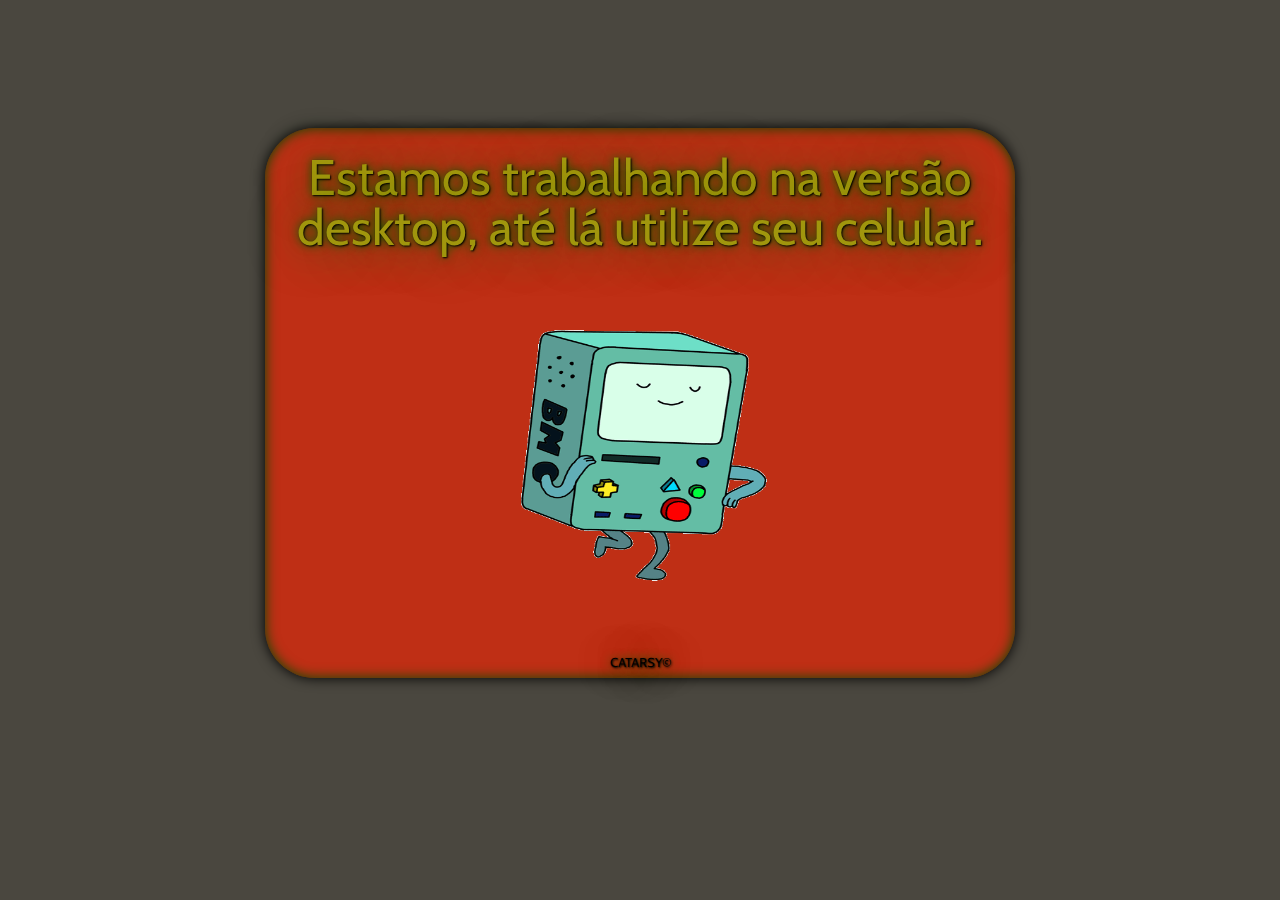
<file: index.html>
<!DOCTYPE html>
<html lang="PT-br">

<head>
  <meta charset="UTF-8">
  <meta http-equiv="X-UA-Compatible" content="IE=edge">
  <meta name="viewport" content="width=device-width, initial-scale=1.0">
  <title>Treinos</title>

  <link rel="preconnect" href="https://fonts.googleapis.com">
  <link rel="preconnect" href="https://fonts.gstatic.com" crossorigin>
  <link href="https://fonts.googleapis.com/css2?family=Cabin&display=swap" rel="stylesheet">

  <link rel="stylesheet" href="./assets/css/reset.css">
  <link rel="stylesheet" href="./assets/css/index.css">
  <link rel="stylesheet" href="./assets/css/menuhamburguer.css">

  <link rel="preconnect" href="https://fonts.googleapis.com">
  <link rel="preconnect" href="https://fonts.gstatic.com" crossorigin>
  <link href="https://fonts.googleapis.com/css2?family=Cinzel&display=swap" rel="stylesheet">

</head>

<body class="corpo">

  <div class="container__manutencao">
    <h1>
      Estamos trabalhando na versão desktop, até lá utilize seu celular.
    </h1>
    <img class="imagem_manutencao" src="./assets/img/bmo-working.gif" alt="">
    <a class="rodape_manutencao">CATARSY©</a>
  </div>

  <header class="cabecalho">
    <a class="cabecalho__imagem"></a>
  
    <h1 class="treino_titulo" onclick="reload()">Fichas de Treino</h1>
  
    <nav class="cabecalho__menu " id="myLinks">
      <button id="btn-mobile">
  
        <span id="hamburguer"></span>
      </button>
      <ul class="cabecalho__menu___container">
        <li class="cabecalho__menu___itens"><a href="">&#128170 Treinos</a>
          <ul>
            <li class="cabecalho__menu___itens"><a href="./assets/pages/abc2x.html">&#127947 ABC2x</a></li>
            <li class="cabecalho__menu___itens"><a href="./assets/pages/abcde.html">&#127947 ABCDE</a></li>
            <li class="cabecalho__menu___itens"><a href="./assets/pages/phat.html">&#127947 PHAT</a></li>
            <li class="cabecalho__menu___itens"><a href="./assets/pages/ab.html">&#127947 AB</a></li>
            <li class="cabecalho__menu___itens"><a href="./assets/pages/uplow.html">&#127947 UP/LOW</a></li>
            <li class="cabecalho__menu___itens"><a href="./assets/pages/abs.html">&#127947 ABS</a></li>
          </ul>
        </li>
        <li class="cabecalho__menu___itens"><a href="#">	&#129518 Calculadoras</a>
          <ul>
            <li class="cabecalho__menu___itens"><a href="./assets/pages/imc.html">	&#129518 IMC</a></li>
            <li class="cabecalho__menu___itens"><a href="./assets/pages/tmb.html">	&#129518 Taxa Meta</a></li>
          </ul>
        </li>
        <li class="cabecalho__menu___itens"><a href="">&#128161 Dicas</a></li>
      </ul>
    </nav>
  </header>
  <main class="principal">
    <div class="menu__principal">
      <!-- <nav class="navegacao">
          <a id="treinos" class="icon__menu">
            <img class="icon__img" src="./assets/img/menu/halter.png" alt="" srcset="">
            <h2 class="icon__menu___texto">Treinos</h2>
          </a>
          <a class="icon__menu"  onclick="imc()">
            <img class="icon__img" src="./assets/img/menu/imc.png" alt="" srcset="">
            <h2 class="icon__menu___texto">IMC</h2>
          </a>
          <a class="icon__menu">
            <img class="icon__img" src="./assets/img/menu/dicas.svg" alt="" srcset="">
            <h2 class="icon__menu___texto">Dicas</h2>
          </a>
        </nav> -->

   


    </div>
    </div>

    <div class="conteudo__container">
      <div class="conteudo" id="conteudo">
        <img class="conteudo__imagem" id="conteudo__imagem" src="./assets/img/Clean-Pull.webp" alt="" srcset="">
        <iframe class="video" src="https://www.youtube.com/embed/rdPp4cPnhkM?controls=0" title="YouTube video player"
          frameborder="0"
          allow="accelerometer; autoplay; clipboard-write; encrypted-media; gyroscope; picture-in-picture"
          allowfullscreen></iframe>
        <img class="conteudo__imagem1" id="conteudo__imagem" src="./assets/img/nevergiveup.svg" alt="" srcset="">

      </div>
      <div>

      </div>

    </div>

    <!-- 
      <div>
        <div class="cronometro">
          <p class="tempo">
            <span class="minutos">00</span>:<span class="segundos">00</span>:<span class="milissegundos">00</span>
          </p>
          <div>
            <button onclick="iniciar()" class="iniciar"><img  class="btn__cronometro" src="./assets/img/cronometro/play.png" alt="" srcset=""></button>
            <button onclick="parar()" class="parar"><img  class="btn__cronometro" src="./assets/img/cronometro/pause.png" alt="" srcset=""></button>
            <button onclick="resetar()" class="resetar"><img  class="btn__cronometro" src="./assets/img/cronometro/loop.png" alt="" srcset=""></button>
          </div>
        </div>
      </div> -->
  </main>

  <footer class="rodape">
    <a class="texto__rodape">CATARSY©</a>
  </footer>


  <script src="./assets/js/index.js"></script>
  <script src="./assets/js/treinos.js"></script>
  <script src="./assets/js/cronometro.js"></script>
  <script src="./assets/js/menuhamburguer.js"></script>

</body>

</html>
</file>
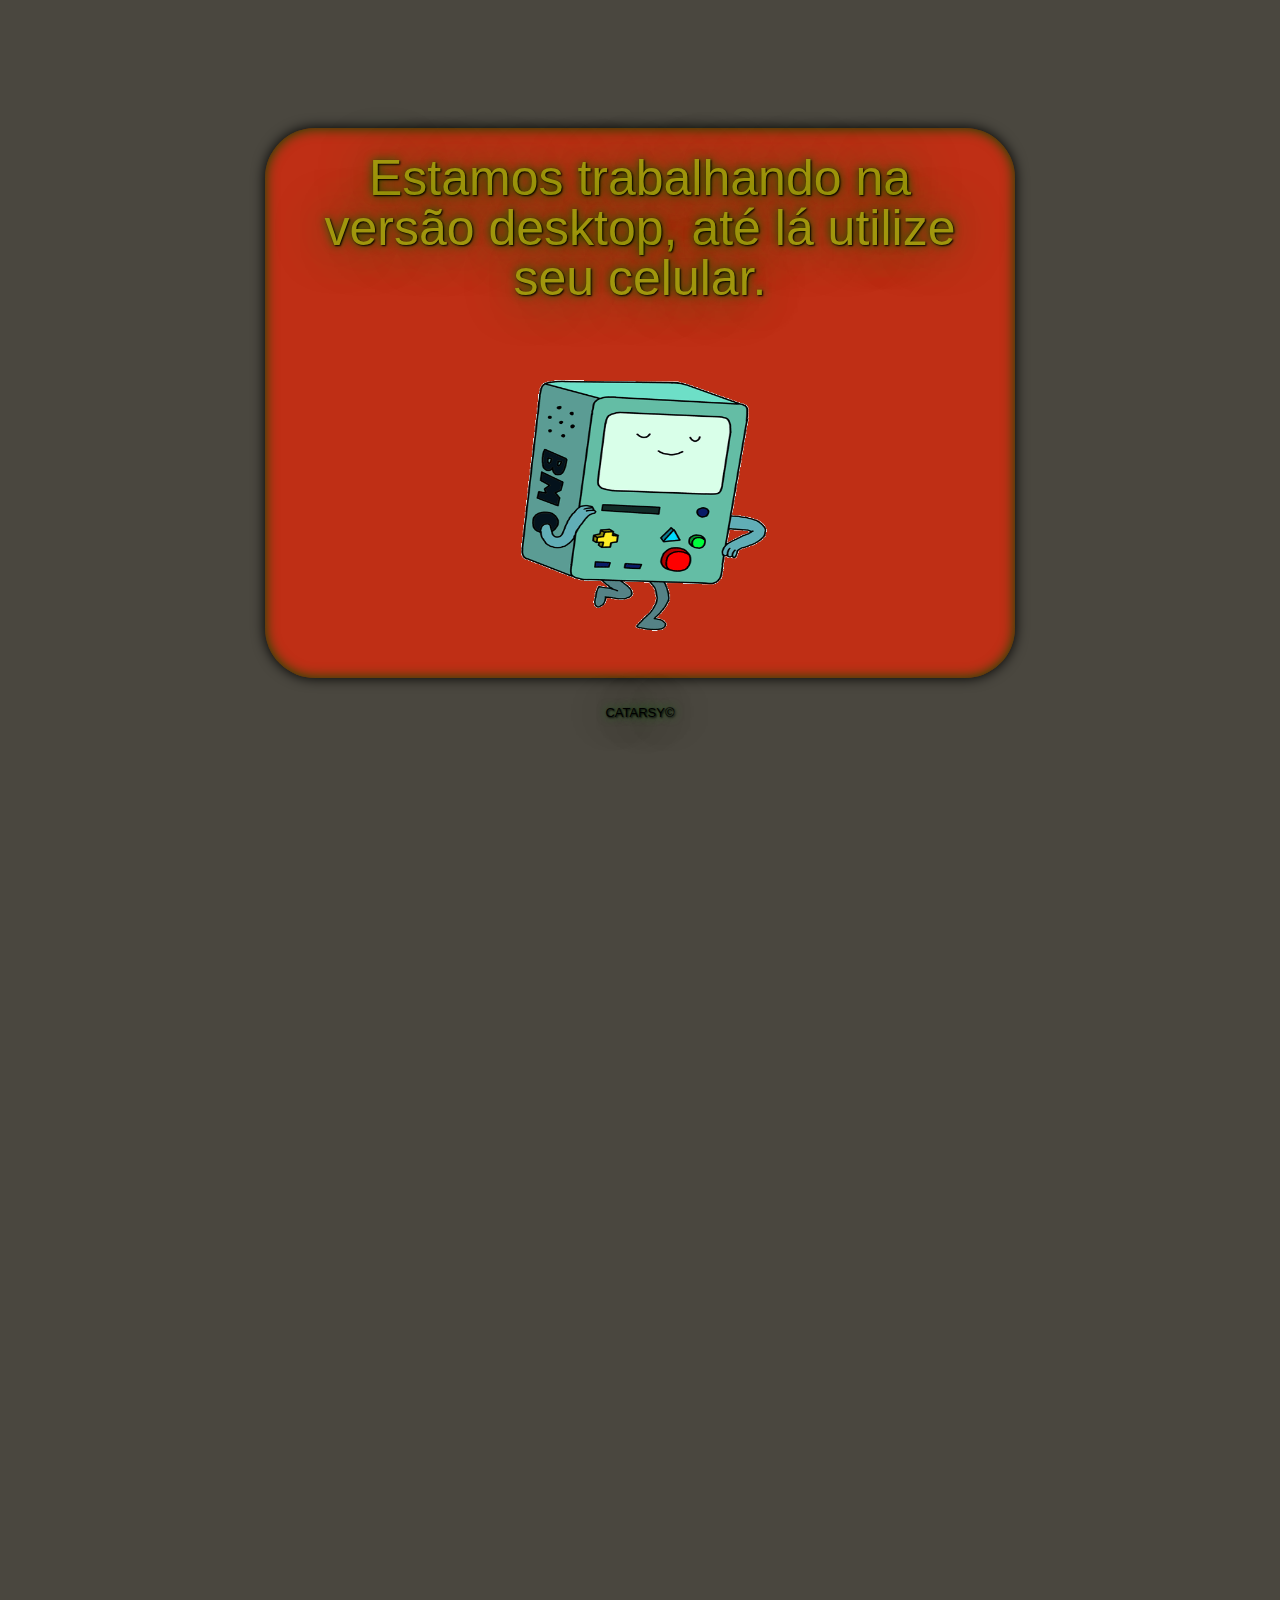
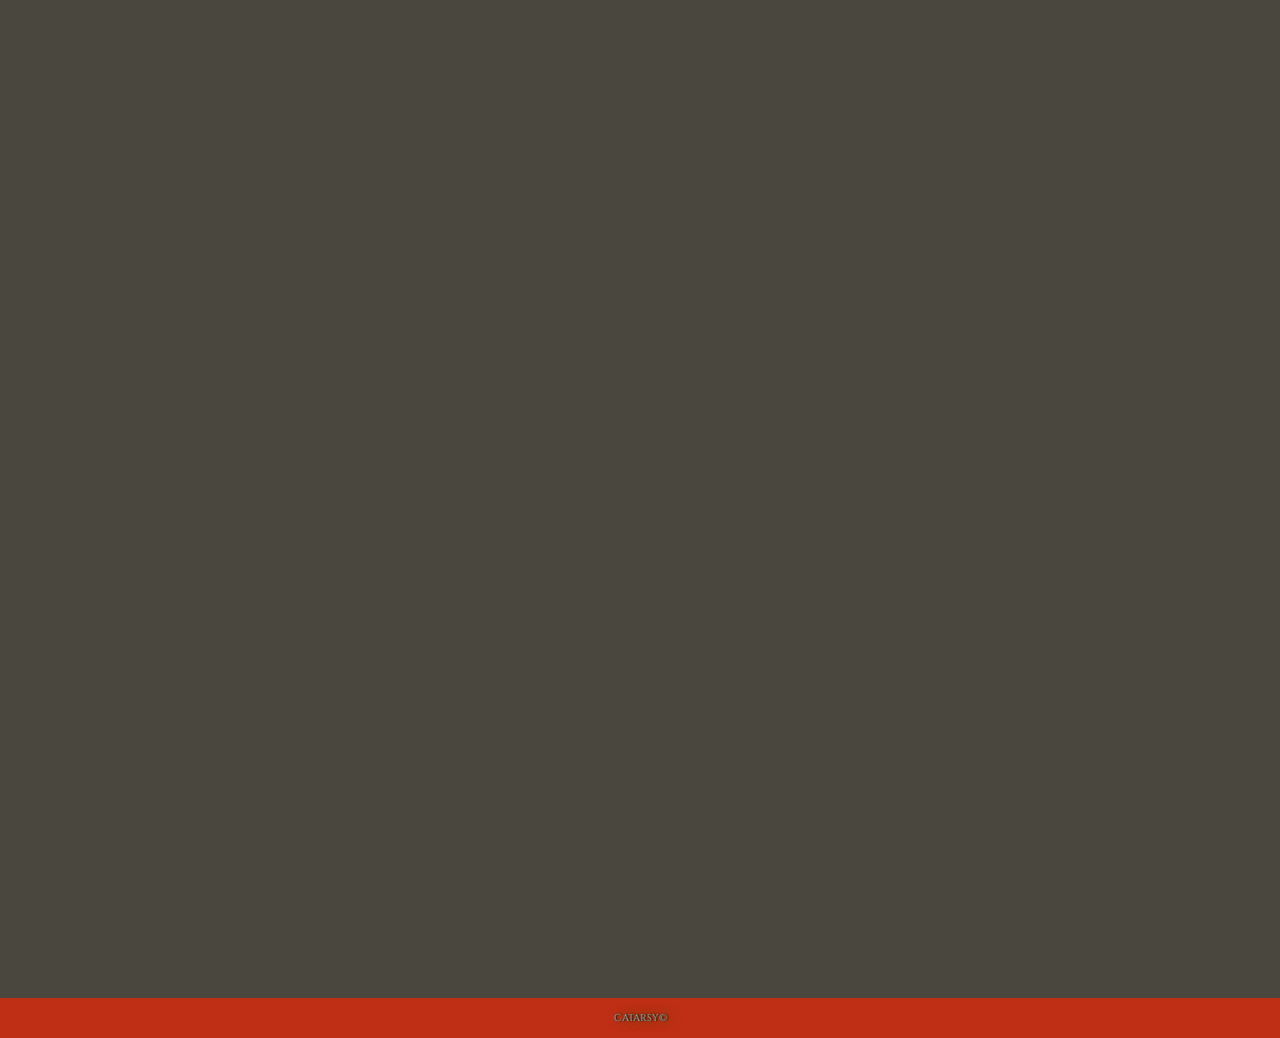
<file: assets/pages/ab.html>
<!DOCTYPE html>
<html lang="PT-br">

<head> 
  <meta charset="UTF-8">
  <meta http-equiv="X-UA-Compatible" content="IE=edge">
  <meta name="viewport" content="width=device-width, initial-scale=1.0">
  <title>Treinos</title>

  <link rel="stylesheet" href="../css/reset.css">
  <link rel="stylesheet" href="../css/index.css">
  <link rel="stylesheet" href="../css/menuhamburguer.css">

  <link rel="preconnect" href="https://fonts.googleapis.com">
  <link rel="preconnect" href="https://fonts.gstatic.com" crossorigin>
  <link href="https://fonts.googleapis.com/css2?family=Cinzel&display=swap" rel="stylesheet">

</head>
<body class="corpo">

  <div class="container__manutencao">
    <h1>
      Estamos trabalhando na versão desktop, até lá utilize seu celular.
    </h1>
    <img class="imagem_manutencao" src="../img/bmo-working.gif" alt="">
    <a class="rodape_manutencao">CATARSY©</a>
  </div>

<header class="cabecalho">
  <a class="cabecalho__imagem"></a>

  <h1 class="treino_titulo" onclick="reload()">Fichas de Treino</h1>

  <nav class="cabecalho__menu " id="myLinks">
    <button id="btn-mobile">

      <span id="hamburguer"></span>
    </button>
    <ul class="cabecalho__menu___container">
      <li class="cabecalho__menu___itens"><a href="">&#128170 Treinos</a>
        <ul>
          <li class="cabecalho__menu___itens"><a href="./abc2x.html">&#127947 ABC2x</a></li>
          <li class="cabecalho__menu___itens"><a href="./abcde.html">&#127947 ABCDE</a></li>
          <li class="cabecalho__menu___itens"><a href="./phat.html">&#127947 PHAT</a></li>
          <li class="cabecalho__menu___itens"><a href="./ab.html">&#127947 AB</a></li>
          <li class="cabecalho__menu___itens"><a href="./uplow.html">&#127947 UP/LOW</a></li>
          <li class="cabecalho__menu___itens"><a href="./abs.html">&#127947 ABS</a></li>
        </ul>
      </li>
      <li class="cabecalho__menu___itens"><a href="#">&#129518 Calculadoras</a>
        <ul>
          <li class="cabecalho__menu___itens"><a href="./imc.html">&#129518 IMC</a></li>
          <li class="cabecalho__menu___itens"><a href="./tmb.html">&#129518 Taxa Metabolica Basal</a></li>
        </ul>
      </li>
      <li class="cabecalho__menu___itens"><a href="">&#128161 Dicas</a></li>
    </ul>
  </nav>
</header>

<main class="principal">
  <div class="menu__principal">
    <div class="lista__treinos">
      
      <div class="AB ab_hide" id="abtreinos">
        <div class="menu__treinos_geral" onclick="phat1()">Lower</div>
        <div class="menu__treinos_geral" onclick="phat2()">Upper</div>
      </div>


  </div>
  </div>

  <div class="conteudo__container">
    <div class="conteudo" id="conteudo">
      <img class="conteudo__imagem1" id="conteudo__imagem" src="../img/nevergiveup.svg" alt="" srcset="">
    </div>
  </div>


  <div>
    <div class="cronometro">
      <p class="tempo">
        <span class="minutos">00</span>:<span class="segundos">00</span>:<span class="milissegundos">00</span>
      </p>
      <div>
        <button onclick="iniciar()" class="iniciar"><img class="btn__cronometro" src="../img/cronometro/play.png" alt=""
            srcset=""></button>
        <button onclick="parar()" class="parar"><img class="btn__cronometro" src="../img/cronometro/pause.png" alt=""
            srcset=""></button>
        <button onclick="resetar()" class="resetar"><img class="btn__cronometro" src="../img/cronometro/loop.png" alt=""
            srcset=""></button>
      </div>
    </div>
  </div>
</main>

<footer class="rodape_imc">
  <a class="texto__rodape">CATARSY©</a>
</footer>


<script src="../js/index.js"></script>
<script src="../js/treinos.js"></script>
<script src="../js/cronometro.js"></script>
<script src="../js/menuhamburguer.js"></script>

</body>

</html>
</file>
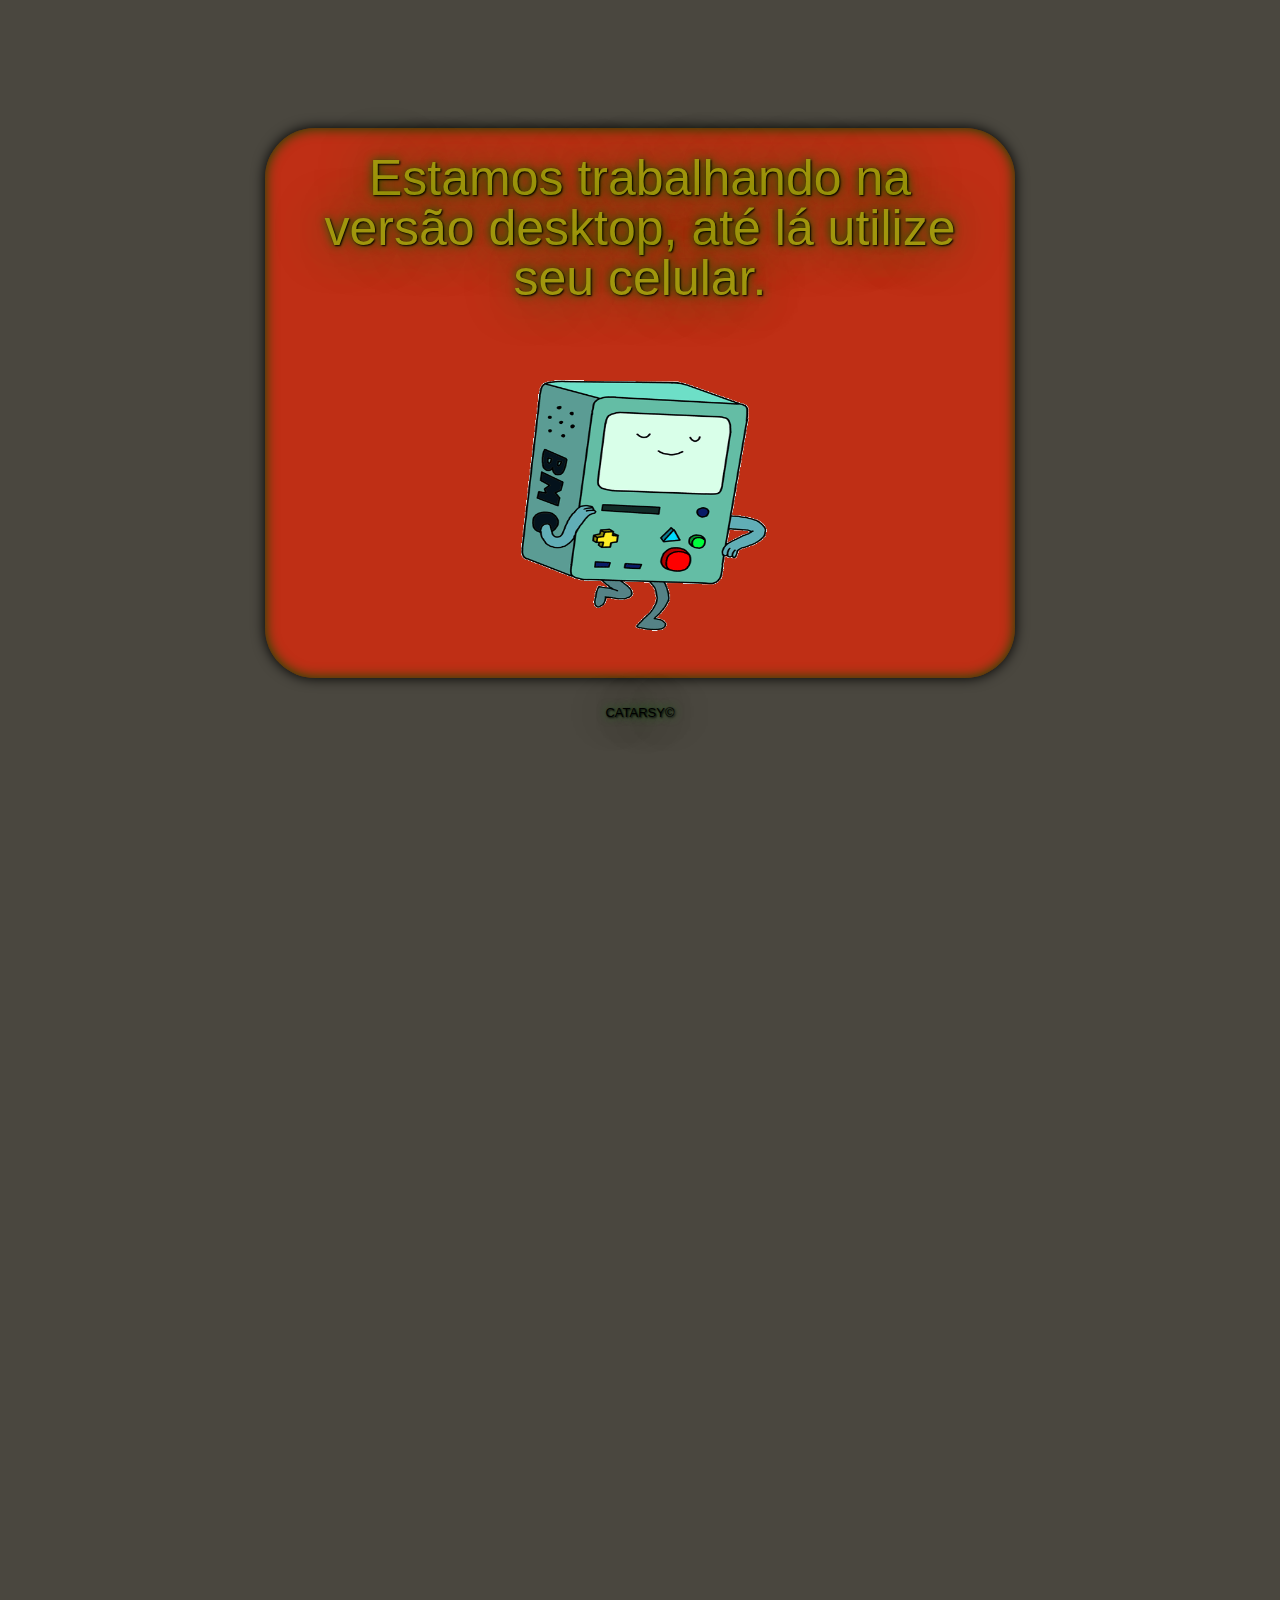
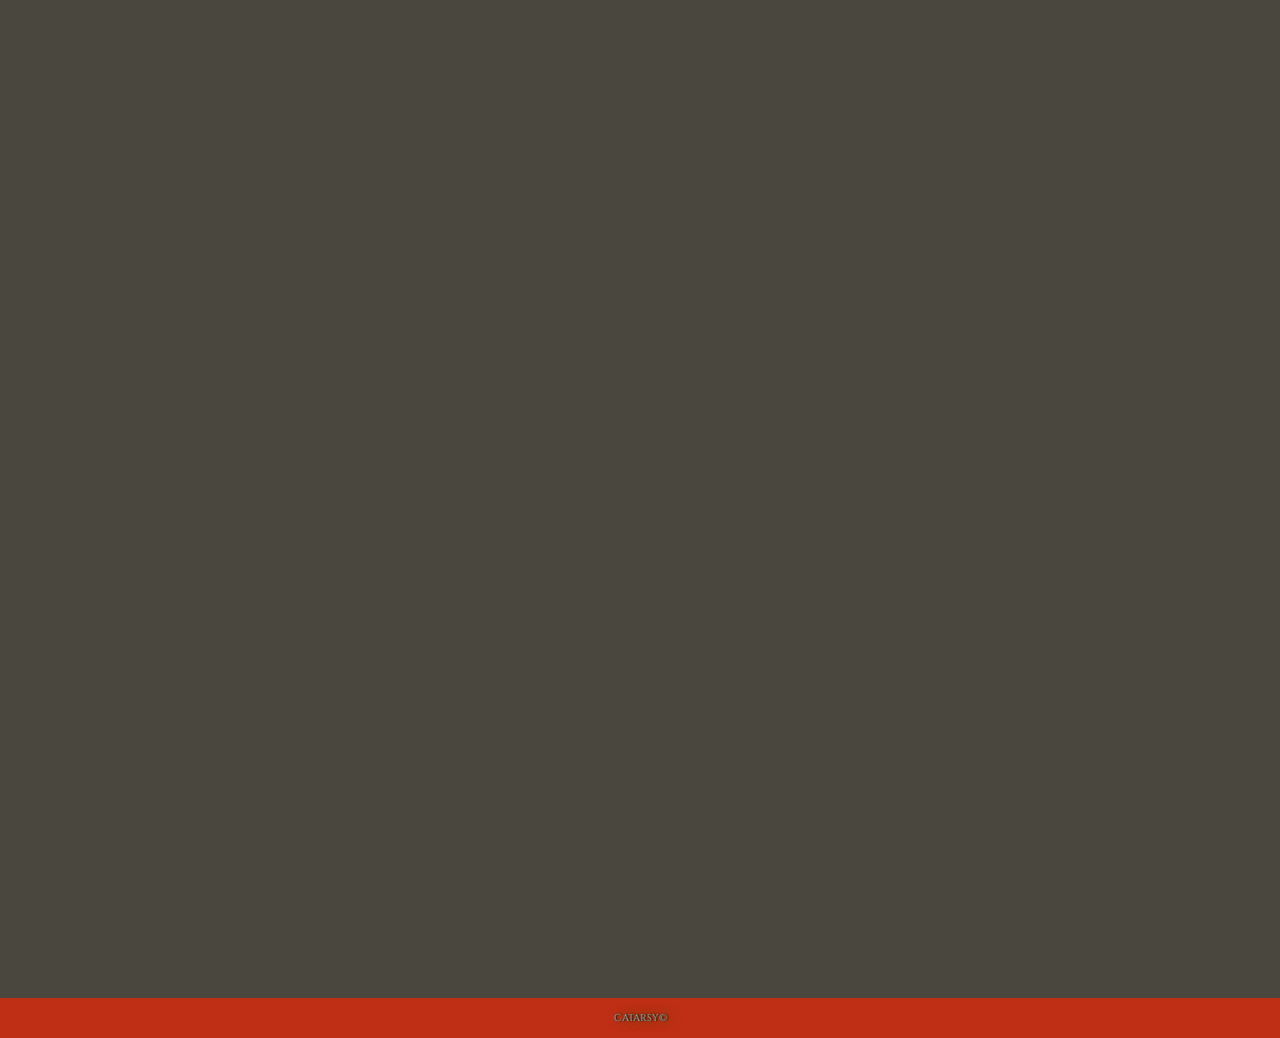
<file: assets/pages/abc2x.html>
<!DOCTYPE html>
<html lang="PT-br">

<head> 
  <meta charset="UTF-8">
  <meta http-equiv="X-UA-Compatible" content="IE=edge">
  <meta name="viewport" content="width=device-width, initial-scale=1.0">
  <title>Treinos</title>

  <link rel="stylesheet" href="../css/reset.css">
  <link rel="stylesheet" href="../css/index.css">
  <link rel="stylesheet" href="../css/menuhamburguer.css">

  <link rel="preconnect" href="https://fonts.googleapis.com">
  <link rel="preconnect" href="https://fonts.gstatic.com" crossorigin>
  <link href="https://fonts.googleapis.com/css2?family=Cinzel&display=swap" rel="stylesheet">

</head>
<body class="corpo">

  <div class="container__manutencao">
    <h1>
      Estamos trabalhando na versão desktop, até lá utilize seu celular.
    </h1>
    <img class="imagem_manutencao" src="../img/bmo-working.gif" alt="">
    <a class="rodape_manutencao">CATARSY©</a>
  </div>
<header class="cabecalho">
  <a class="cabecalho__imagem"></a>

  <h1 class="treino_titulo" onclick="reload()">Fichas de Treino</h1>

  <nav class="cabecalho__menu " id="myLinks">
    <button id="btn-mobile">

      <span id="hamburguer"></span>
    </button>
    <ul class="cabecalho__menu___container">
      <li class="cabecalho__menu___itens"><a href="">&#128170 Treinos</a>
        <ul>
          <li class="cabecalho__menu___itens"><a href="./abc2x.html">&#127947 ABC2x</a></li>
          <li class="cabecalho__menu___itens"><a href="./abcde.html">&#127947 ABCDE</a></li>
          <li class="cabecalho__menu___itens"><a href="./phat.html">&#127947 PHAT</a></li>
          <li class="cabecalho__menu___itens"><a href="./ab.html">&#127947 AB</a></li>
          <li class="cabecalho__menu___itens"><a href="./uplow.html">&#127947 UP/LOW</a></li>
          <li class="cabecalho__menu___itens"><a href="./abs.html">&#127947 ABS</a></li>
        </ul>
      </li>
      <li class="cabecalho__menu___itens"><a href="#">&#129518 Calculadoras</a>
        <ul>
          <li class="cabecalho__menu___itens"><a href="./imc.html">&#129518 IMC</a></li>
          <li class="cabecalho__menu___itens"><a href="./tmb.html">&#129518 Taxa Metabolica Basal</a></li>
        </ul>
      </li>
      <li class="cabecalho__menu___itens"><a href="">&#128161 Dicas</a></li>
    </ul>
  </nav>
</header>

<main class="principal">
  <div class="menu__principal">
    <div class="lista__treinos">
      
      <div class="ABC2x ABC2x_hide" id="abc2xtreinos">
        <div class="menu__treinos_geral pull1" onclick="pull1()">Pull I</div>
        <div class="menu__treinos_geral push1" onclick="push1()">Push I</div>
        <div class="menu__treinos_geral legs1" onclick="legs1()">Legs I</div>
        <div class="menu__treinos_geral pull2" onclick="pull2()">Pull II</div>
        <div class="menu__treinos_geral legs2" onclick="legs2()">Legs II</div>
        <div class="menu__treinos_geral push2" onclick="push2()">Push II</div>
      </div>

     
    </div>



  </div>
  </div>

  <div class="conteudo__container">
    <div class="conteudo" id="conteudo">
      <img class="conteudo__imagem1" id="conteudo__imagem" src="../img/nevergiveup.svg" alt="" srcset="">
    </div>
  </div>


  <div>
    <div class="cronometro">
      <p class="tempo">
        <span class="minutos">00</span>:<span class="segundos">00</span>:<span class="milissegundos">00</span>
      </p>
      <div>
        <button onclick="iniciar()" class="iniciar"><img class="btn__cronometro" src="../img/cronometro/play.png" alt=""
            srcset=""></button>
        <button onclick="parar()" class="parar"><img class="btn__cronometro" src="../img/cronometro/pause.png" alt=""
            srcset=""></button>
        <button onclick="resetar()" class="resetar"><img class="btn__cronometro" src="../img/cronometro/loop.png" alt=""
            srcset=""></button>
      </div>
    </div>
  </div>
</main>

<footer class="rodape_imc">
  <a class="texto__rodape">CATARSY©</a>
</footer>


<script src="../js/index.js"></script>
<script src="../js/treinos.js"></script>
<script src="../js/cronometro.js"></script>
<script src="../js/menuhamburguer.js"></script>

</body>

</html>
</file>
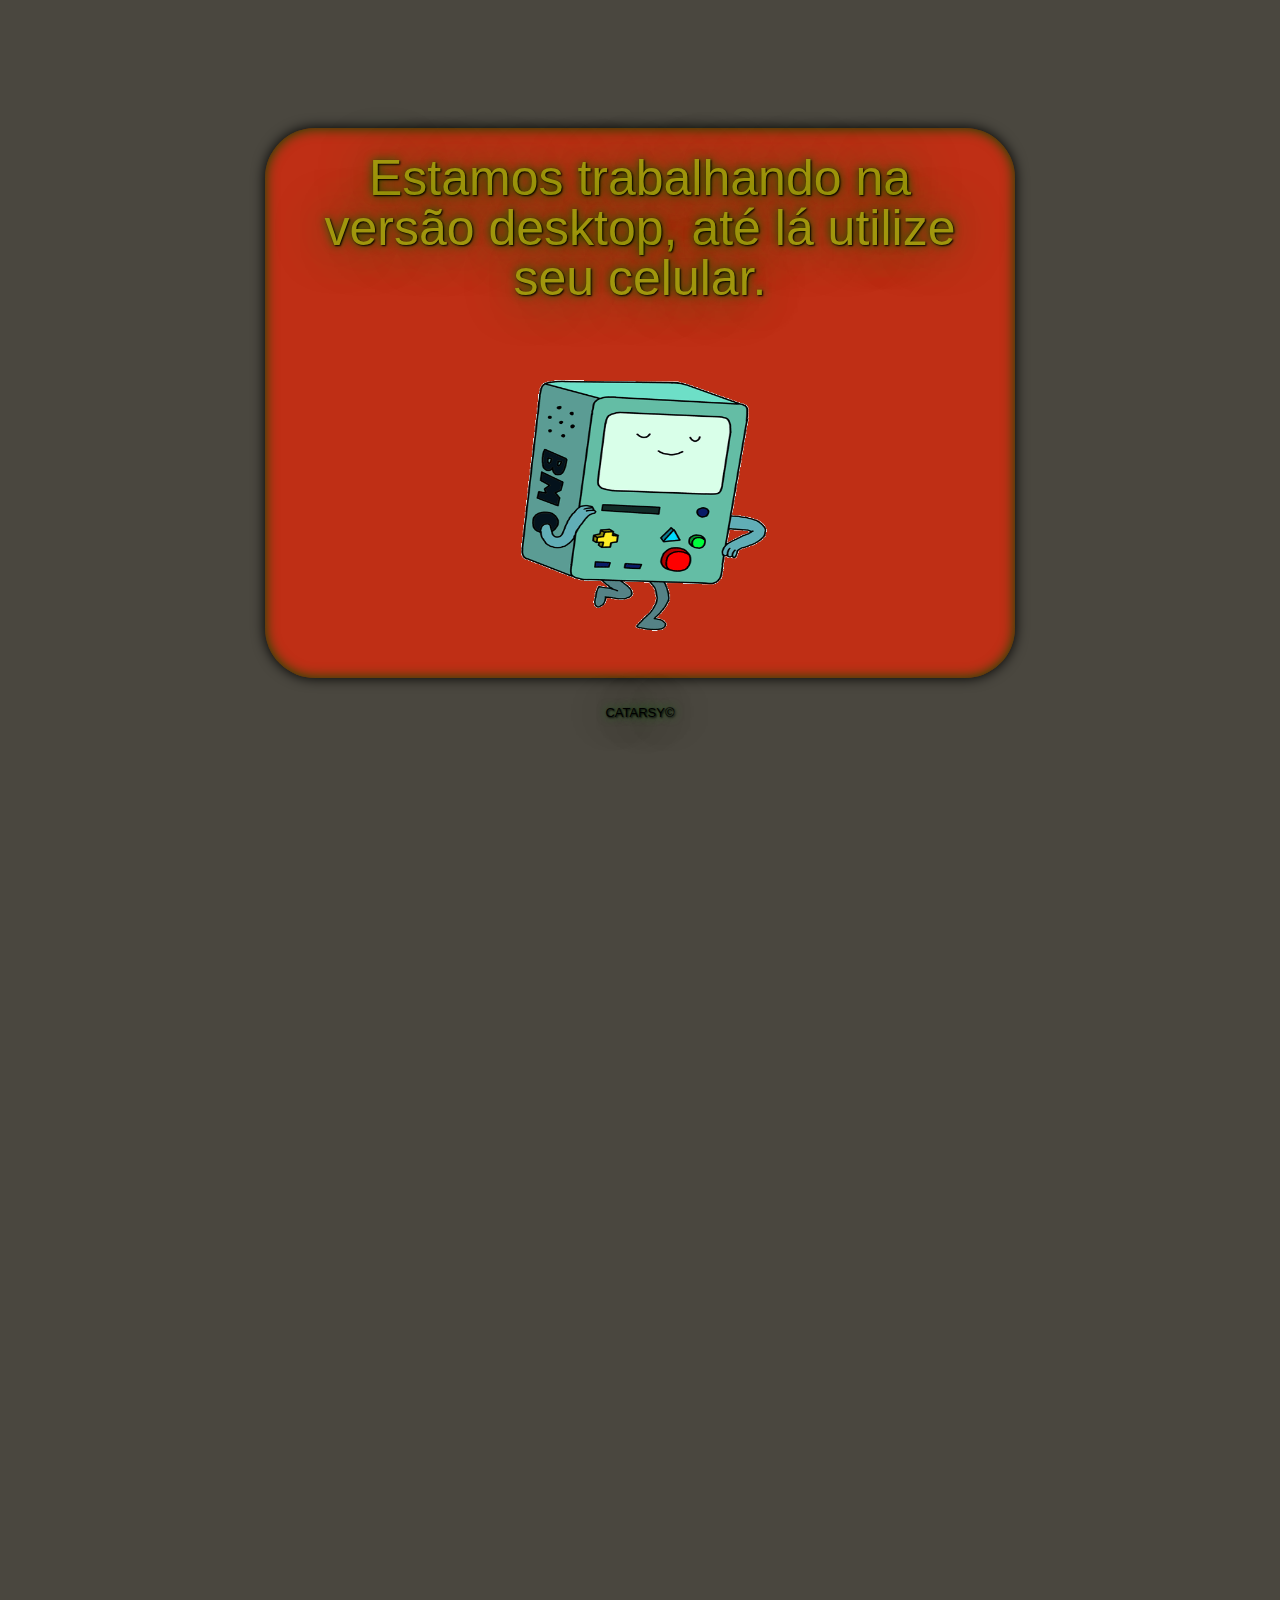
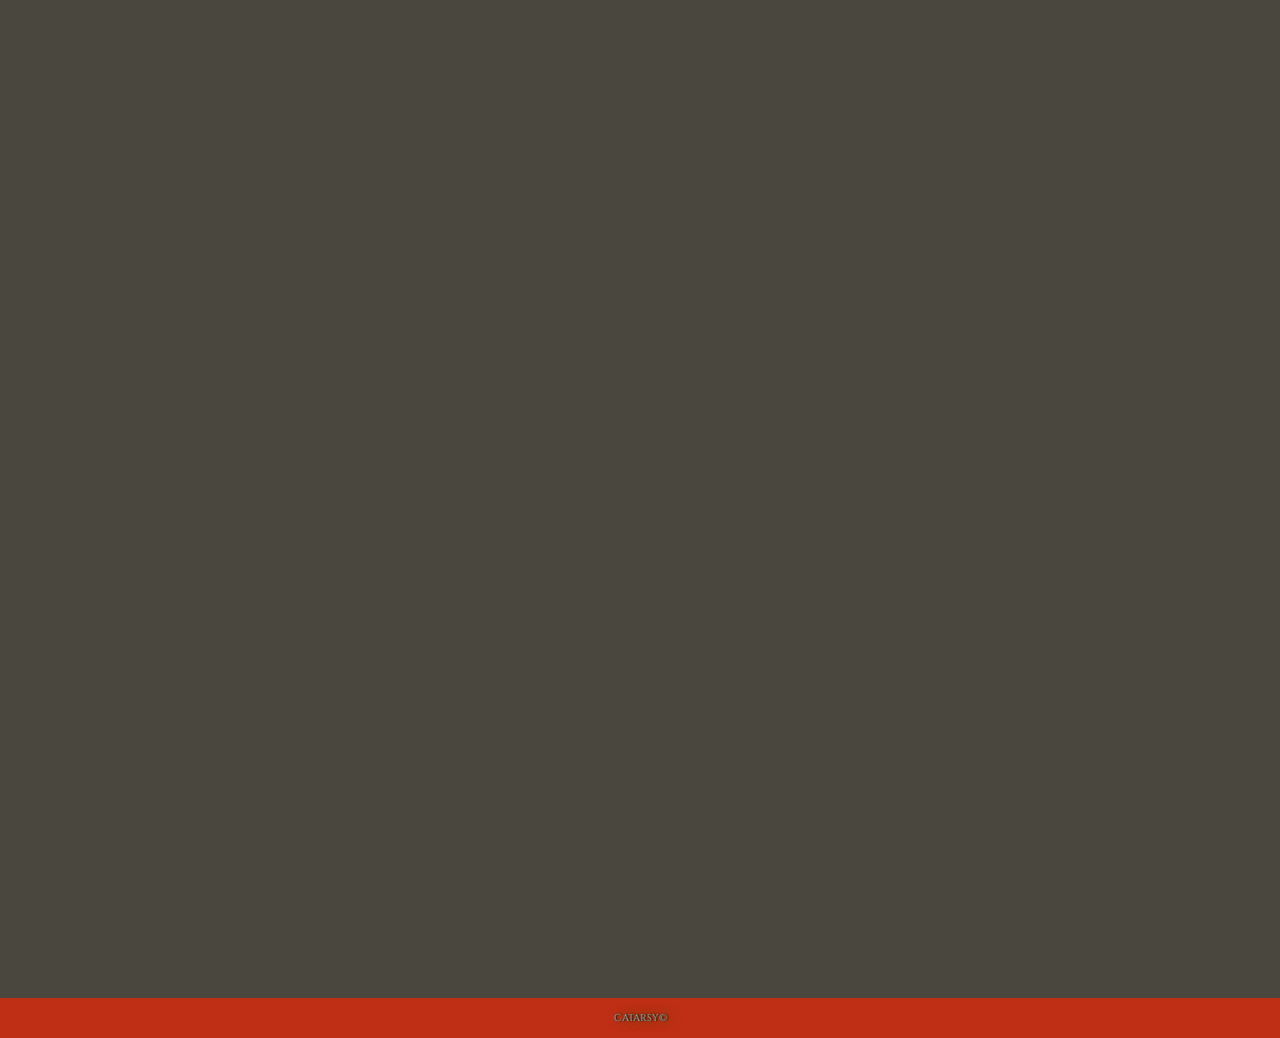
<file: assets/pages/abcde.html>
<!DOCTYPE html>
<html lang="PT-br">

<head> 
  <meta charset="UTF-8">
  <meta http-equiv="X-UA-Compatible" content="IE=edge">
  <meta name="viewport" content="width=device-width, initial-scale=1.0">
  <title>Treinos</title>

  <link rel="stylesheet" href="../css/reset.css">
  <link rel="stylesheet" href="../css/index.css">
  <link rel="stylesheet" href="../css/menuhamburguer.css">

  <link rel="preconnect" href="https://fonts.googleapis.com">
  <link rel="preconnect" href="https://fonts.gstatic.com" crossorigin>
  <link href="https://fonts.googleapis.com/css2?family=Cinzel&display=swap" rel="stylesheet">

</head>
<body class="corpo">

  <div class="container__manutencao">
    <h1>
      Estamos trabalhando na versão desktop, até lá utilize seu celular.
    </h1>
    <img class="imagem_manutencao" src="../img/bmo-working.gif" alt="">
    <a class="rodape_manutencao">CATARSY©</a>
  </div>
<header class="cabecalho">
  <a class="cabecalho__imagem"></a>

  <h1 class="treino_titulo" onclick="reload()">Fichas de Treino</h1>

  <nav class="cabecalho__menu " id="myLinks">
    <button id="btn-mobile">

      <span id="hamburguer"></span>
    </button>
    <ul class="cabecalho__menu___container">
      <li class="cabecalho__menu___itens"><a href="">	
          &#127947 Treinos</a>
        <ul>
          <li class="cabecalho__menu___itens"><a href="./abc2x.html">	
          &#127947 ABC2x</a></li>
          <li class="cabecalho__menu___itens"><a href="./abcde.html">	
          &#127947 ABCDE</a></li>
          <li class="cabecalho__menu___itens"><a href="./phat.html">	
          &#127947 PHAT</a></li>
          <li class="cabecalho__menu___itens"><a href="./ab.html">	
          &#127947 AB</a></li>
          <li class="cabecalho__menu___itens"><a href="./uplow.html">	
          &#127947 UP/LOW</a></li>
          <li class="cabecalho__menu___itens"><a href="./abs.html">	
          &#127947 ABS</a></li>
        </ul>
      </li>
      <li class="cabecalho__menu___itens"><a href="#">&#129518 Calculadoras</a>
        <ul>
          <li class="cabecalho__menu___itens"><a href="./imc.html">&#129518 IMC</a></li>
          <li class="cabecalho__menu___itens"><a href="./tmb.html">&#129518 Taxa Metabolica Basal</a></li>
        </ul>
      </li>
      <li class="cabecalho__menu___itens"><a href="">&#128161 Dicas</a></li>
    </ul>
  </nav>
</header>

<main class="principal">
  <div class="menu__principal">
    <div class="lista__treinos">

      <div class="ABCDE abcde_hide" id="abcdetreinos">
        <div class="menu__treinos_geral" onclick="dorsais()">Dorsais</div>
        <div class="menu__treinos_geral" onclick="mmii()">MMII</div>
        <div class="menu__treinos_geral" onclick="delts()">Delts</div>
        <div class="menu__treinos_geral" onclick="peitorais()">Peitorais</div>
        <div class="menu__treinos_geral" onclick="pontosFracos()">Pontos Fracos</div>
      </div>
      
  </div>
  </div>

  <div class="conteudo__container">
    <div class="conteudo" id="conteudo">
      <img class="conteudo__imagem1" id="conteudo__imagem" src="../img/nevergiveup.svg" alt="" srcset="">
    </div>
  </div>


  <div>
    <div class="cronometro">
      <p class="tempo">
        <span class="minutos">00</span>:<span class="segundos">00</span>:<span class="milissegundos">00</span>
      </p>
      <div>
        <button onclick="iniciar()" class="iniciar"><img class="btn__cronometro" src="../img/cronometro/play.png" alt=""
            srcset=""></button>
        <button onclick="parar()" class="parar"><img class="btn__cronometro" src="../img/cronometro/pause.png" alt=""
            srcset=""></button>
        <button onclick="resetar()" class="resetar"><img class="btn__cronometro" src="../img/cronometro/loop.png" alt=""
            srcset=""></button>
      </div>
    </div>
  </div>
</main>

<footer class="rodape_imc">
  <a class="texto__rodape">CATARSY©</a>
</footer>


<script src="../js/index.js"></script>
<script src="../js/treinos.js"></script>
<script src="../js/cronometro.js"></script>
<script src="../js/menuhamburguer.js"></script>

</body>

</html>
</file>
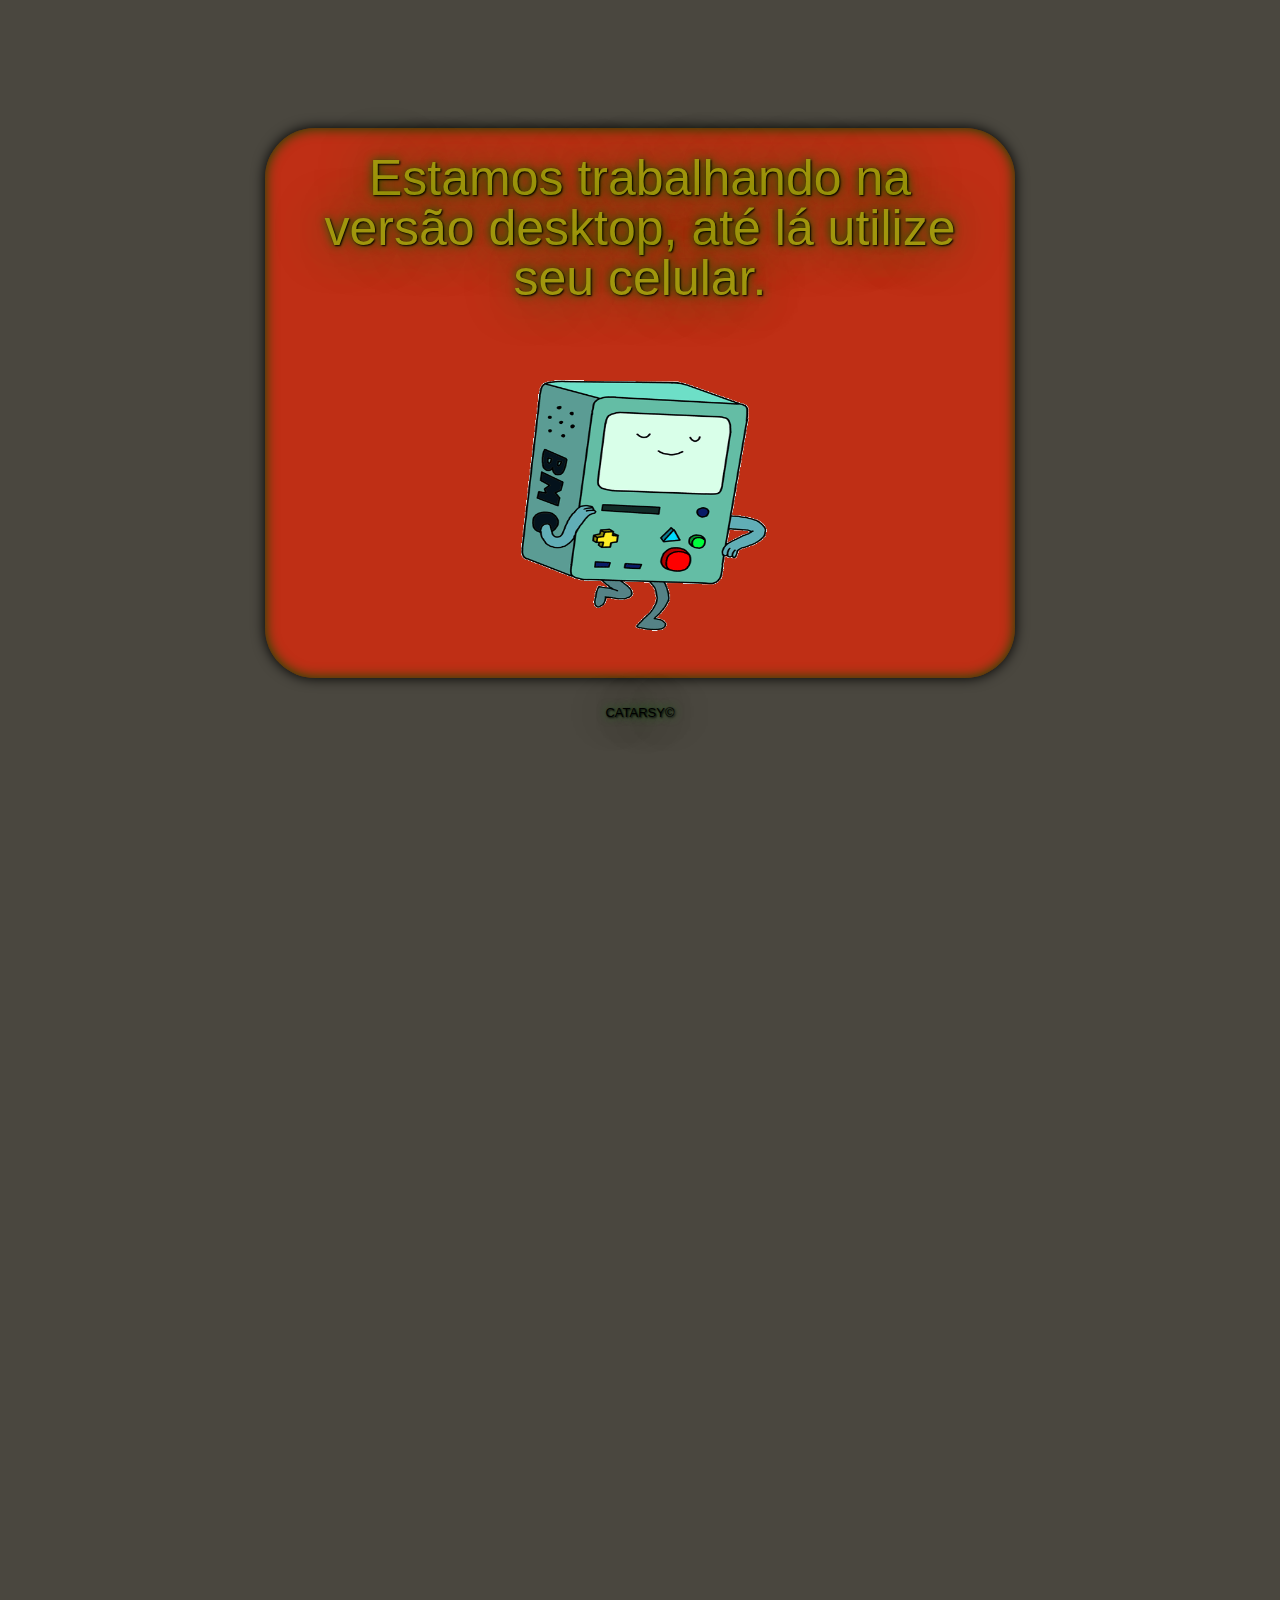
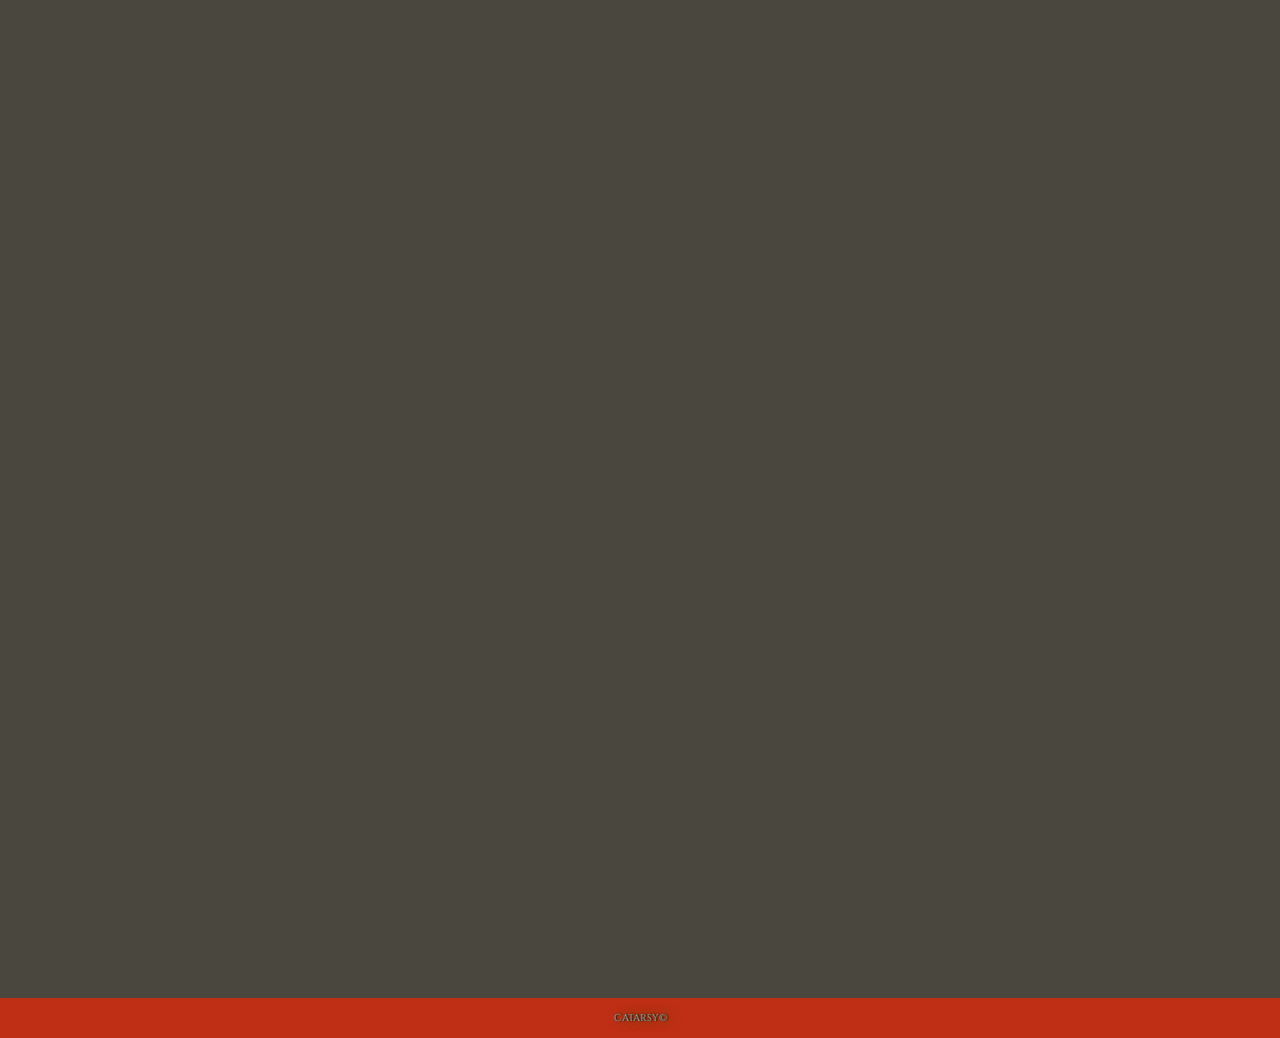
<file: assets/pages/abs.html>
<!DOCTYPE html>
<html lang="PT-br">

<head> 
  <meta charset="UTF-8">
  <meta http-equiv="X-UA-Compatible" content="IE=edge">
  <meta name="viewport" content="width=device-width, initial-scale=1.0">
  <title>Treinos</title>

  <link rel="stylesheet" href="../css/reset.css">
  <link rel="stylesheet" href="../css/index.css">
  <link rel="stylesheet" href="../css/menuhamburguer.css">

  <link rel="preconnect" href="https://fonts.googleapis.com">
  <link rel="preconnect" href="https://fonts.gstatic.com" crossorigin>
  <link href="https://fonts.googleapis.com/css2?family=Cinzel&display=swap" rel="stylesheet">

</head>
<body class="corpo">

  <div class="container__manutencao">
    <h1>
      Estamos trabalhando na versão desktop, até lá utilize seu celular.
    </h1>
    <img class="imagem_manutencao" src="../img/bmo-working.gif" alt="">
    <a class="rodape_manutencao">CATARSY©</a>
  </div>
<header class="cabecalho">
  <a class="cabecalho__imagem"></a>

  <h1 class="treino_titulo" onclick="reload()">Fichas de Treino</h1>

  <nav class="cabecalho__menu " id="myLinks">
    <button id="btn-mobile">Menu

      <span id="hamburguer"></span>
    </button>
    <ul class="cabecalho__menu___container">
      <li class="cabecalho__menu___itens"><a href="">&#128170 Treinos</a>
        <ul>
          <li class="cabecalho__menu___itens"><a href="./abc2x.html">&#127947 ABC2x</a></li>
          <li class="cabecalho__menu___itens"><a href="./abcde.html">&#127947 ABCDE</a></li>
          <li class="cabecalho__menu___itens"><a href="./phat.html">&#127947 PHAT</a></li>
          <li class="cabecalho__menu___itens"><a href="./ab.html">&#127947 AB</a></li>
          <li class="cabecalho__menu___itens"><a href="./uplow.html">&#127947 UP/LOW</a></li>
          <li class="cabecalho__menu___itens"><a href="./abs.html">&#127947 ABS</a></li>
        </ul>
      </li>
      <li class="cabecalho__menu___itens"><a href="#">&#129518 Calculadoras</a>
        <ul>
          <li class="cabecalho__menu___itens"><a href="./imc.html">&#129518 IMC</a></li>
          <li class="cabecalho__menu___itens"><a href="./tmb.html">&#129518 Taxa Metabolica Basal</a></li>
        </ul>
      </li>
      <li class="cabecalho__menu___itens"><a href="">&#128161 Dicas</a></li>
    </ul>
  </nav>
</header>

<main class="principal">
  <div class="menu__principal">
    <div class="lista__treinos">
      
      <div class="ABC2x ABC2x_hide" id="abc2xtreinos">
        <div class="menu__treinos_geral pull1" onclick="abs()">ABS</div>
      </div>

    </div>

  </div>
  </div>

  <div class="conteudo__container">
    <div class="conteudo" id="conteudo">
      <img class="conteudo__imagem" id="conteudo__imagem" src="../img/nevergiveup.svg" alt="" srcset="">
    </div>
  </div>


  <div>
    <div class="cronometro">
      <p class="tempo">
        <span class="minutos">00</span>:<span class="segundos">00</span>:<span class="milissegundos">00</span>
      </p>
      <div>
        <button onclick="iniciar()" class="iniciar"><img class="btn__cronometro" src="../img/cronometro/play.png" alt=""
            srcset=""></button>
        <button onclick="parar()" class="parar"><img class="btn__cronometro" src="../img/cronometro/pause.png" alt=""
            srcset=""></button>
        <button onclick="resetar()" class="resetar"><img class="btn__cronometro" src="../img/cronometro/loop.png" alt=""
            srcset=""></button>
      </div>
    </div>
  </div>
</main>

<footer class="rodape_imc">
  <a class="texto__rodape">CATARSY©</a>
</footer>


<script src="../js/index.js"></script>
<script src="../js/treinos.js"></script>
<script src="../js/cronometro.js"></script>
<script src="../js/menuhamburguer.js"></script>

</body>

</html>
</file>
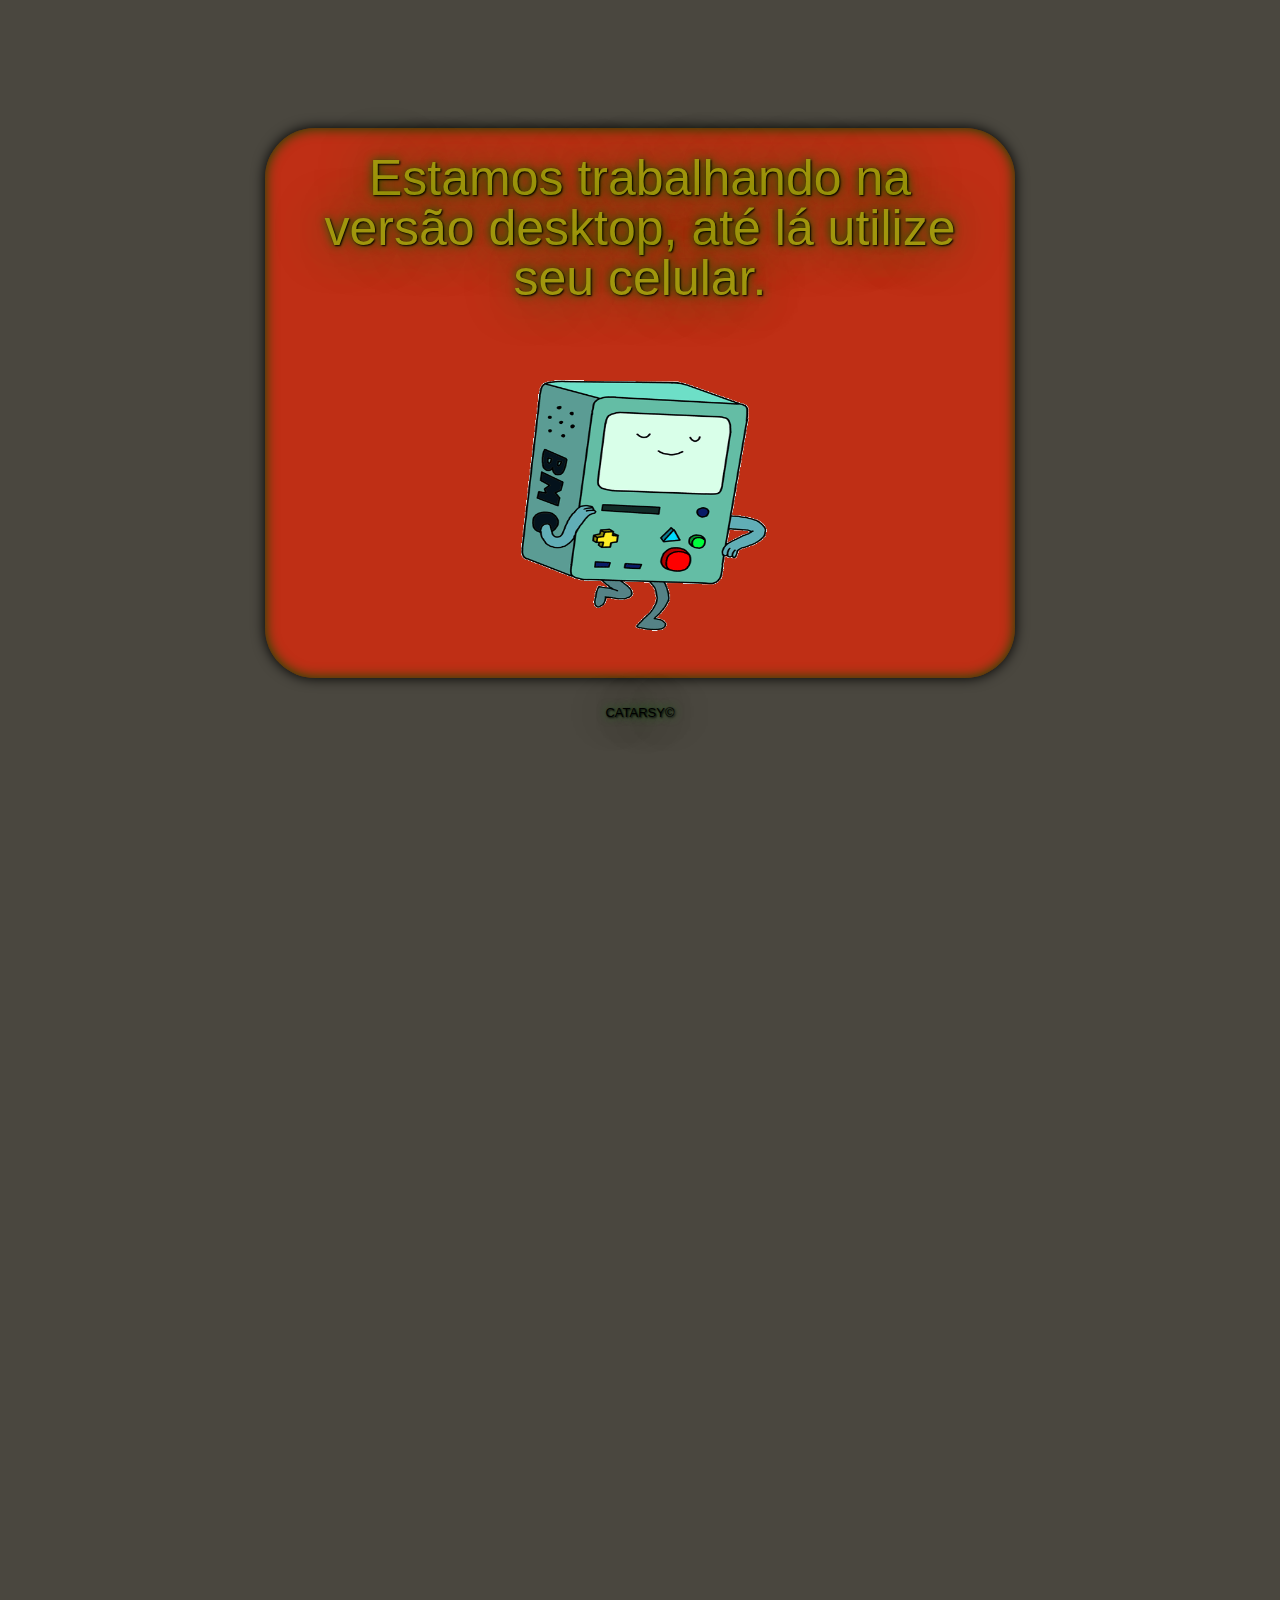
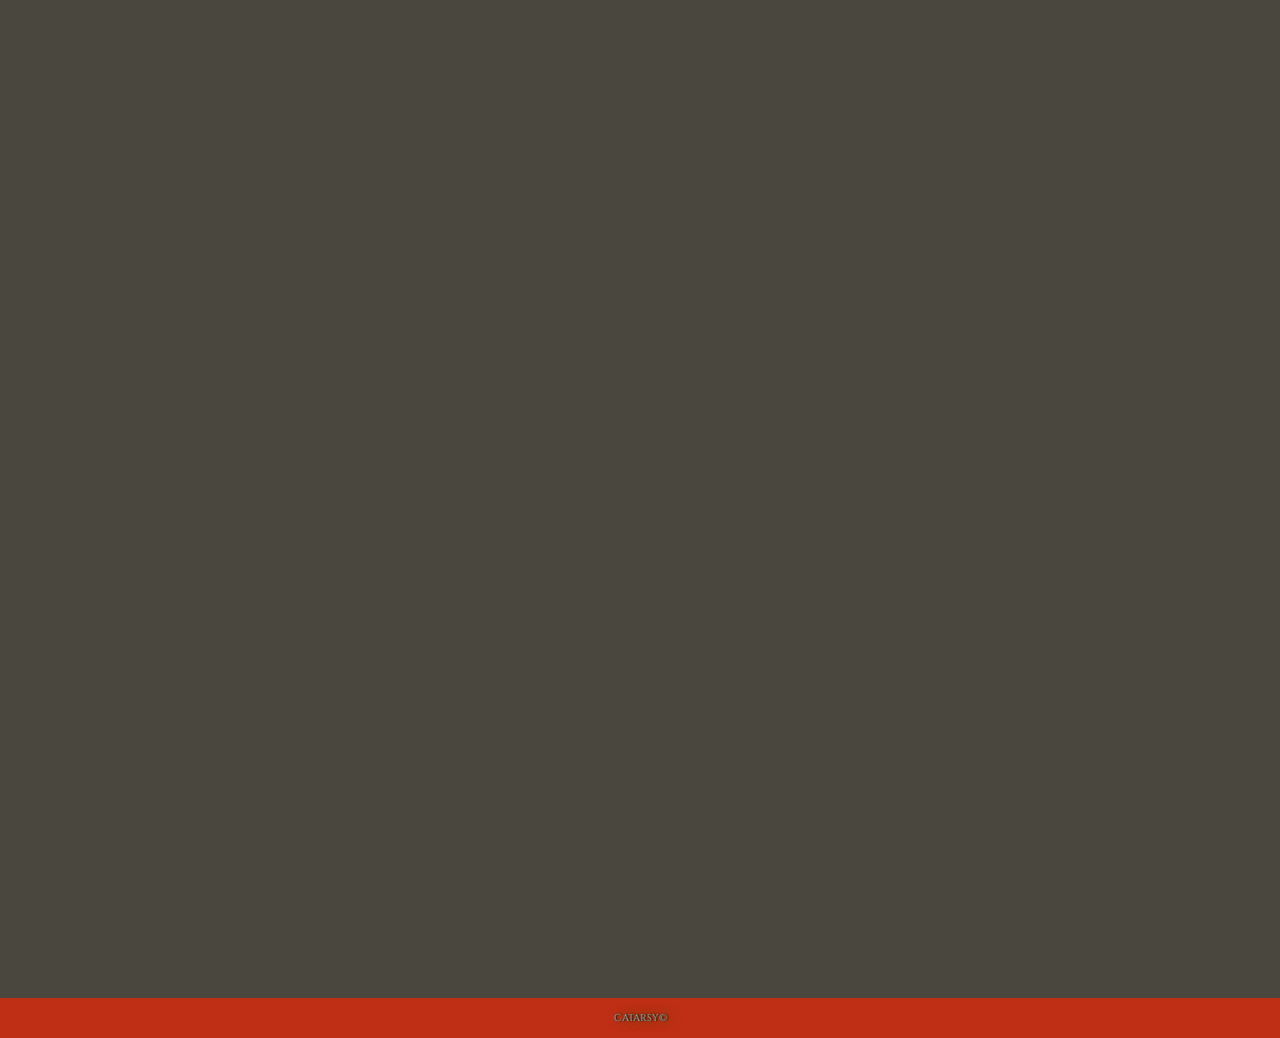
<file: assets/pages/phat.html>
<!DOCTYPE html>
<html lang="PT-br">

<head> 
  <meta charset="UTF-8">
  <meta http-equiv="X-UA-Compatible" content="IE=edge">
  <meta name="viewport" content="width=device-width, initial-scale=1.0">
  <title>Treinos</title>

  <link rel="stylesheet" href="../css/reset.css">
  <link rel="stylesheet" href="../css/index.css">
  <link rel="stylesheet" href="../css/menuhamburguer.css">

  <link rel="preconnect" href="https://fonts.googleapis.com">
  <link rel="preconnect" href="https://fonts.gstatic.com" crossorigin>
  <link href="https://fonts.googleapis.com/css2?family=Cinzel&display=swap" rel="stylesheet">

</head>
<body class="corpo">

  <div class="container__manutencao">
    <h1>
      Estamos trabalhando na versão desktop, até lá utilize seu celular.
    </h1>
    <img class="imagem_manutencao" src="../img/bmo-working.gif" alt="">
    <a class="rodape_manutencao">CATARSY©</a>
  </div>
<header class="cabecalho">
  <a class="cabecalho__imagem"></a>

  <h1 class="treino_titulo" onclick="reload()">Fichas de Treino</h1>

  <nav class="cabecalho__menu " id="myLinks">
    <button id="btn-mobile">

      <span id="hamburguer"></span>
    </button>
    <ul class="cabecalho__menu___container">
      <li class="cabecalho__menu___itens"><a href="">&#128170 Treinos</a>
        <ul>
          <li class="cabecalho__menu___itens"><a href="./abc2x.html">&#127947 ABC2x</a></li>
          <li class="cabecalho__menu___itens"><a href="./abcde.html">&#127947 ABCDE</a></li>
          <li class="cabecalho__menu___itens"><a href="./phat.html">&#127947 PHAT</a></li>
          <li class="cabecalho__menu___itens"><a href="./ab.html">&#127947 AB</a></li>
          <li class="cabecalho__menu___itens"><a href="./uplow.html">&#127947 UP/LOW</a></li>
          <li class="cabecalho__menu___itens"><a href="./abs.html">&#127947 ABS</a></li>
        </ul>
      </li>
      <li class="cabecalho__menu___itens"><a href="#">&#129518 Calculadoras</a>
        <ul>
          <li class="cabecalho__menu___itens"><a href="./imc.html">&#129518 IMC</a></li>
          <li class="cabecalho__menu___itens"><a href="./tmb.html">&#129518 Taxa Metabolica Basal</a></li>
        </ul>
      </li>
      <li class="cabecalho__menu___itens"><a href="">&#128161 Dicas</a></li>
    </ul>
  </nav>
</header>

<main class="principal">
  <div class="menu__principal">
    <div class="lista__treinos">
      
      <div class="PATH path_hide" id="pathtreinos">
        <div class="menu__treinos_geral" onclick="phat1()">Sup I</div>
        <div class="menu__treinos_geral" onclick="phat2()">Inf I</div>
        <div class="menu__treinos_geral" onclick="phat3()">Costas Omb</div>
        <div class="menu__treinos_geral" onclick="phat4()">Inf II</div>
        <div class="menu__treinos_geral" onclick="phat5()">Peito Braço</div>
      </div>

  </div>
  </div>

  <div class="conteudo__container">
    <div class="conteudo" id="conteudo">
      <img class="conteudo__imagem1" id="conteudo__imagem" src="../img/nevergiveup.svg" alt="" srcset="">
    </div>
  </div>


  <div>
    <div class="cronometro">
      <p class="tempo">
        <span class="minutos">00</span>:<span class="segundos">00</span>:<span class="milissegundos">00</span>
      </p>
      <div>
        <button onclick="iniciar()" class="iniciar"><img class="btn__cronometro" src="../img/cronometro/play.png" alt=""
            srcset=""></button>
        <button onclick="parar()" class="parar"><img class="btn__cronometro" src="../img/cronometro/pause.png" alt=""
            srcset=""></button>
        <button onclick="resetar()" class="resetar"><img class="btn__cronometro" src="../img/cronometro/loop.png" alt=""
            srcset=""></button>
      </div>
    </div>
  </div>
</main>

<footer class="rodape_imc">
  <a class="texto__rodape">CATARSY©</a>
</footer>


<script src="../js/index.js"></script>
<script src="../js/treinos.js"></script>
<script src="../js/cronometro.js"></script>
<script src="../js/menuhamburguer.js"></script>

</body>

</html>
</file>
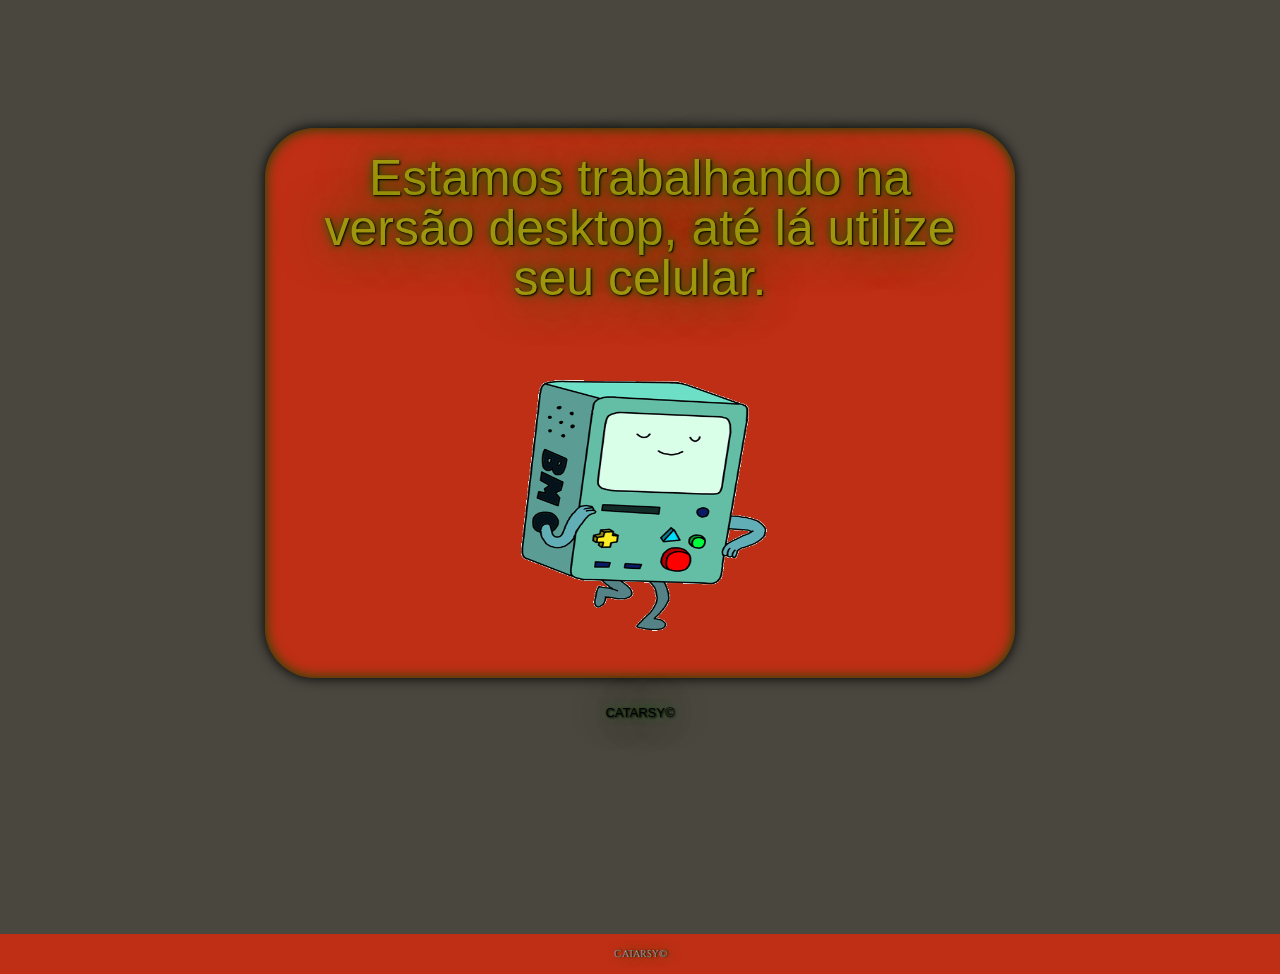
<file: assets/pages/tmb.html>
<!DOCTYPE html>
<html lang="PT-br">
<head>
    <meta charset="UTF-8">
    <meta http-equiv="X-UA-Compatible" content="IE=edge">
    <meta name="viewport" content="width=device-width, initial-scale=1.0">
    <title>Treinos</title>
    
    <link rel="stylesheet" href="../css/reset.css">
    <link rel="stylesheet" href="../css/index.css">
    <link rel="stylesheet" href="../css/imc.css">
    <link rel="stylesheet" href="../css/menuhamburguer.css">

    <!-- <script src="../js/imc.js" defer></script> -->

    <link rel="preconnect" href="https://fonts.googleapis.com">
    <link rel="preconnect" href="https://fonts.gstatic.com" crossorigin>
    <link href="https://fonts.googleapis.com/css2?family=Cinzel&display=swap" rel="stylesheet">
</head>
<body class="corpo">

  <div class="container__manutencao">
    <h1>
      Estamos trabalhando na versão desktop, até lá utilize seu celular.
    </h1>
    <img class="imagem_manutencao" src="../img/bmo-working.gif" alt="">
    <a class="rodape_manutencao">CATARSY©</a>
  </div>
  <header class="cabecalho">
    <a class="cabecalho__imagem"></a>
  
    <h1 class="treino_titulo" onclick="reload()">Fichas de Treino</h1>
  
    <nav class="cabecalho__menu " id="myLinks">
      <button id="btn-mobile">
  
        <span id="hamburguer"></span>
      </button>
      <ul class="cabecalho__menu___container">
        <li class="cabecalho__menu___itens"><a href="">&#128170 Treinos</a>
          <ul>
            <li class="cabecalho__menu___itens"><a href="./abc2x.html">&#127947 ABC2x</a></li>
            <li class="cabecalho__menu___itens"><a href="./abcde.html">&#127947 ABCDE</a></li>
            <li class="cabecalho__menu___itens"><a href="./phat.html">&#127947 PHAT</a></li>
            <li class="cabecalho__menu___itens"><a href="./ab.html">&#127947 AB</a></li>
            <li class="cabecalho__menu___itens"><a href="./uplow.html">&#127947 UP/LOW</a></li>
            <li class="cabecalho__menu___itens"><a href="./abs.html">&#127947 ABS</a></li>
          </ul>
        </li>
        <li class="cabecalho__menu___itens"><a href="#">&#129518 Calculadoras</a>
          <ul>
            <li class="cabecalho__menu___itens"><a href="./imc.html">&#129518 IMC</a></li>
            <li class="cabecalho__menu___itens"><a href="./tmb.html">&#129518 Taxa Metabolica Basal</a></li>
          </ul>
        </li>
        <li class="cabecalho__menu___itens"><a href="">&#128161 Dicas</a></li>
      </ul>
    </nav>
  </header>
  
    <main class="principal">
        <div class="menu__principal">
            <div class="conteudo__container1">
                <div class="conteudo" id="conteudo" action="">
                  
                  <h1 class="formulario__titulo">CÁLCULO DA TAXA METABÓLICA BASAL</h1>
                  
                  
                  <form class="formulario" action="">
                    <label for="" class="formulario__texto">SEXO <a class="ast">*</a></label>
                        <div>
                            <label for="" class="formulario__texto">Masculino</label>
                            <input name="theradio"  type="radio" class="input" name="Masculino" id="masculino"required>
                            <label for=""  class="formulario__texto">Feminino</label>
                            <input name="theradio" type="radio" class="input" name="Feminino" id="feminino" required>
                        </div>

                        <h1 class="texto_teste" id="tmbTexto"></h1>
                                               
                        <label for="" class="formulario__texto">Peso(kg) <a class="ast">*</a></label>
                        <input type="number" class="input" name="" id="peso" placeholder="" required>
                        <label for="" class="formulario__texto">Altura(cm) <a class="ast">*</a></label>
                        <input type="number" class="input" name="" id="altura" placeholder="" required>
                        <label for="" class="formulario__texto">Idade(anos) <a class="ast">*</a></label>
                        <input type="number" class="input" name="" id="idade" placeholder="" required>
                        <input type="submit" class="send" id="send" value="Calcular">

                        <label for="" class="formulario__texto">Taxa Metabolioca Basal</label>
                        <input type="text" class="place" name="placeTMB" id="tmbSedentario" placeholder="" disabled>

                        <h2 class="formulario__texto2">Necessidade diária de Calorias:</h2>

                        <label for="" class="formulario__texto">Sedentário (Nenhuma Atividade)</label>
                        <input type="text" class="place" name="placeSedentario" id="tmbSedentario" placeholder="" disabled>
                        <label for="" class="formulario__texto">Atividade física moderada (1-3x)</label>
                        <input type="text" class="place" name="placeModerado" id="tmbModerado" placeholder=""  disabled>
                        <label for="" class="formulario__texto">Atividade física intensa (Acima de 4x)</label>  
                        <input type="text" class="place" name="placeIntenso" id="tmbIntenso" placeholder=""  disabled>



                        <!-- <input type="text" name="name" id="name">
                        <input type="submit" id="send" value="Enviar"> -->
                    </form>

                </div>
            </div>
    </main>

<footer class="rodape_tmb">
  <a class="texto__rodape">CATARSY©</a>
</footer>
<script src="../js/tmb.js"></script>
<script src="../js/cronometro.js"></script>
<script src="../js/menuhamburguer.js"></script>

</body>
</html>
</file>
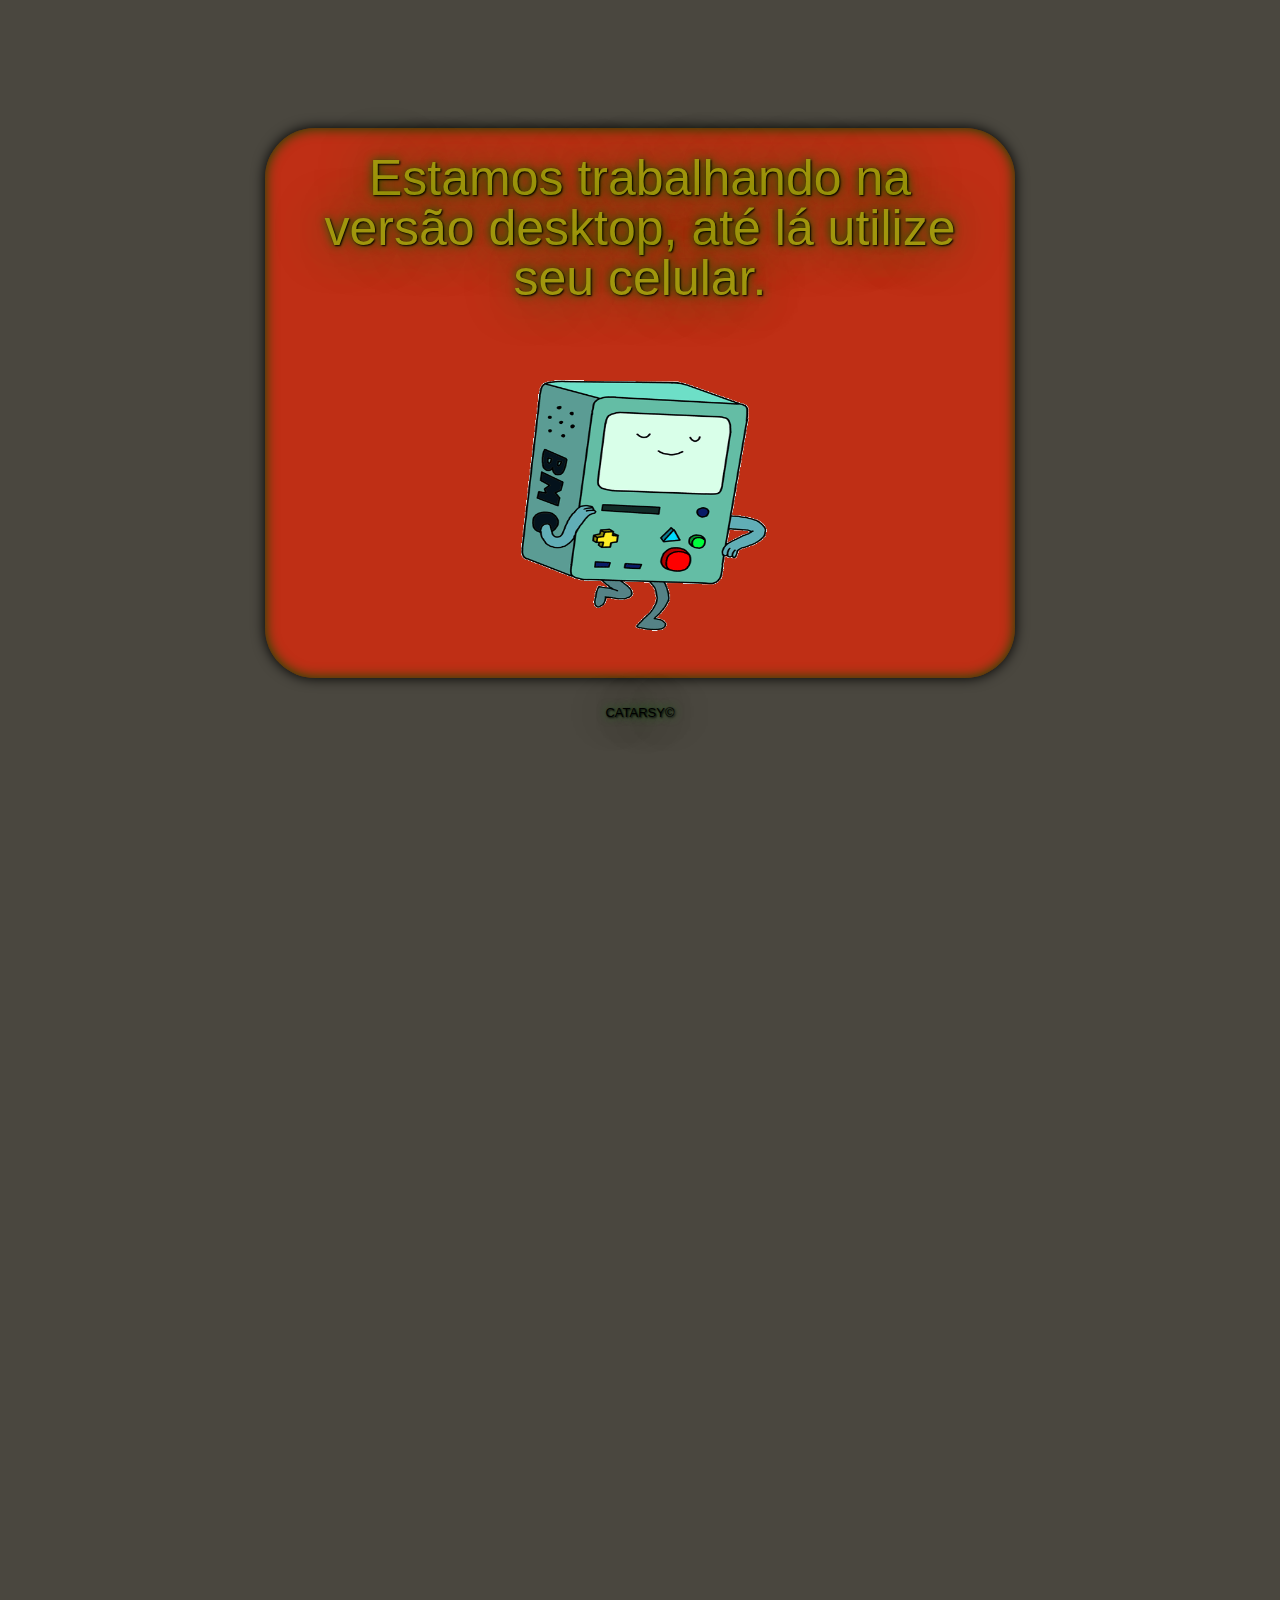
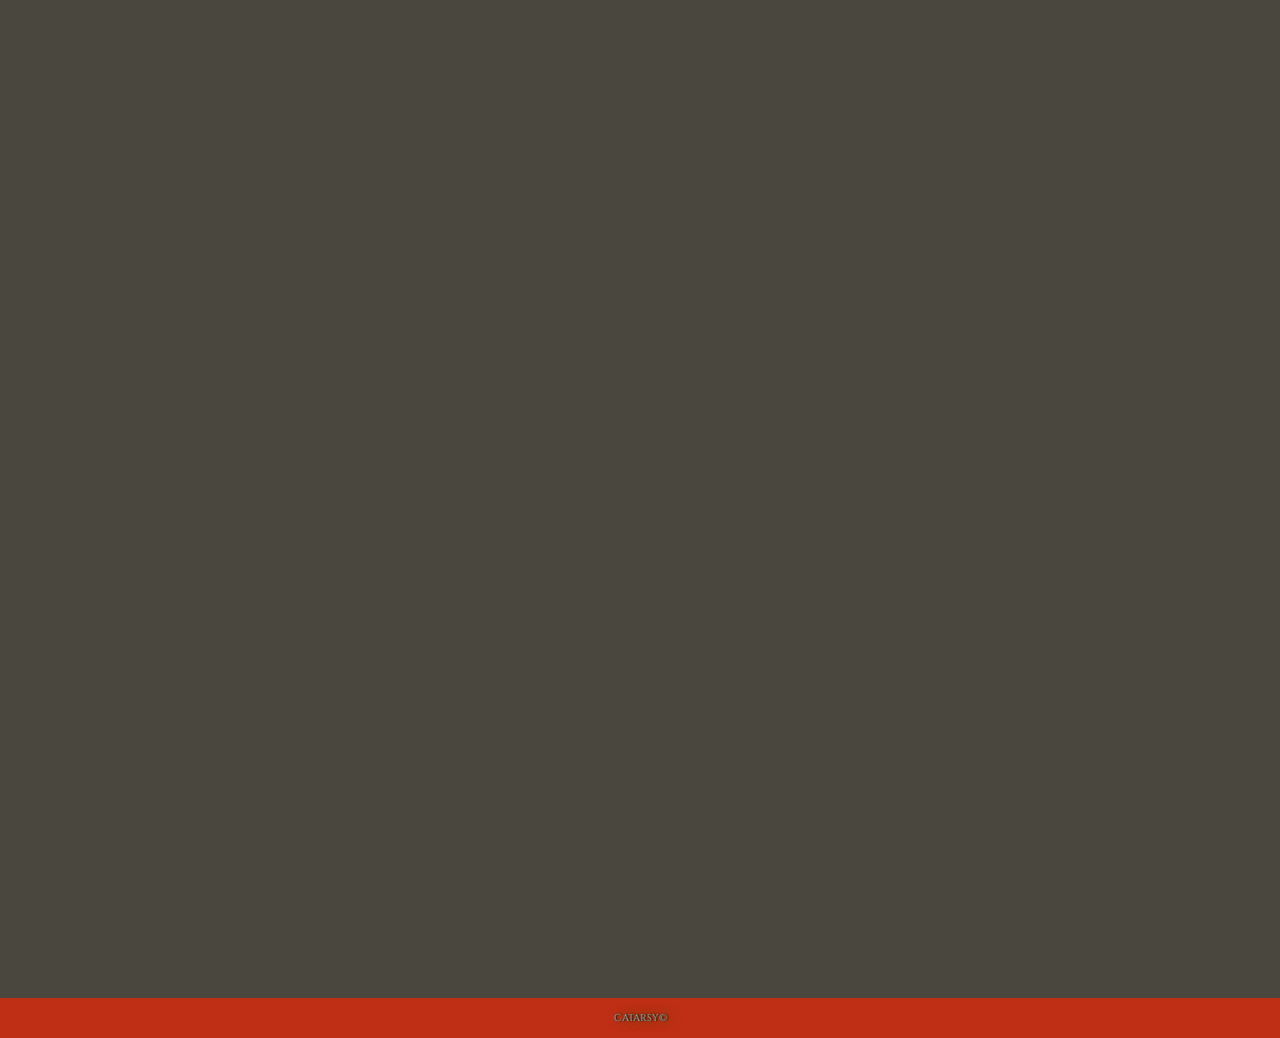
<file: assets/pages/uplow.html>
<!DOCTYPE html>
<html lang="PT-br">

<head> 
  <meta charset="UTF-8">
  <meta http-equiv="X-UA-Compatible" content="IE=edge">
  <meta name="viewport" content="width=device-width, initial-scale=1.0">
  <title>Treinos</title>

  <link rel="stylesheet" href="../css/reset.css">
  <link rel="stylesheet" href="../css/index.css">
  <link rel="stylesheet" href="../css/menuhamburguer.css">

  <link rel="preconnect" href="https://fonts.googleapis.com">
  <link rel="preconnect" href="https://fonts.gstatic.com" crossorigin>
  <link href="https://fonts.googleapis.com/css2?family=Cinzel&display=swap" rel="stylesheet">

</head>
<body class="corpo">

  <div class="container__manutencao">
    <h1>
      Estamos trabalhando na versão desktop, até lá utilize seu celular.
    </h1>
    <img class="imagem_manutencao" src="../img/bmo-working.gif" alt="">
    <a class="rodape_manutencao">CATARSY©</a>
  </div>
<header class="cabecalho">
  <a class="cabecalho__imagem"></a>

  <h1 class="treino_titulo" onclick="reload()">Fichas de Treino</h1>

  <nav class="cabecalho__menu " id="myLinks">
    <button id="btn-mobile">

      <span id="hamburguer"></span>
    </button>
    <ul class="cabecalho__menu___container">
      <li class="cabecalho__menu___itens"><a href="">&#128170 Treinos</a>
        <ul>
          <li class="cabecalho__menu___itens"><a href="./abc2x.html">&#127947 ABC2x</a></li>
          <li class="cabecalho__menu___itens"><a href="./abcde.html">&#127947 ABCDE</a></li>
          <li class="cabecalho__menu___itens"><a href="./phat.html">&#127947 PHAT</a></li>
          <li class="cabecalho__menu___itens"><a href="./ab.html">&#127947 AB</a></li>
          <li class="cabecalho__menu___itens"><a href="./uplow.html">&#127947 UP/LOW</a></li>
          <li class="cabecalho__menu___itens"><a href="./abs.html">&#127947 ABS</a></li>
        </ul>
      </li>
      <li class="cabecalho__menu___itens"><a href="#">&#129518 Calculadoras</a>
        <ul>
          <li class="cabecalho__menu___itens"><a href="./imc.html">&#129518 IMC</a></li>
          <li class="cabecalho__menu___itens"><a href="./tmb.html">&#129518 Taxa Metabolica Basal</a></li>
        </ul>
      </li>
      <li class="cabecalho__menu___itens"><a href="">&#128161 Dicas</a></li>
    </ul>
  </nav>
</header>

<main class="principal">
  <div class="menu__principal">
    <div class="lista__treinos">

      <div class="UPLOWER uplower_hide" id="uplowertreinos">
        <div class="menu__treinos_geral" onclick="phat1()">Upper Força</div>
        <div class="menu__treinos_geral" onclick="phat2()">Lower Força</div>
        <div class="menu__treinos_geral" onclick="phat1()">Upper</div>
        <div class="menu__treinos_geral" onclick="phat2()">Lower</div>
      </div>
    </div>



  </div>
  </div>

  <div class="conteudo__container">
    <div class="conteudo" id="conteudo">
      <img class="conteudo__imagem1" id="conteudo__imagem" src="../img/nevergiveup.svg" alt="" srcset="">
    </div>
  </div>


  <div>
    <div class="cronometro">
      <p class="tempo">
        <span class="minutos">00</span>:<span class="segundos">00</span>:<span class="milissegundos">00</span>
      </p>
      <div>
        <button onclick="iniciar()" class="iniciar"><img class="btn__cronometro" src="../img/cronometro/play.png" alt=""
            srcset=""></button>
        <button onclick="parar()" class="parar"><img class="btn__cronometro" src="../img/cronometro/pause.png" alt=""
            srcset=""></button>
        <button onclick="resetar()" class="resetar"><img class="btn__cronometro" src="../img/cronometro/loop.png" alt=""
            srcset=""></button>
      </div>
    </div>
  </div>
</main>

<footer class="rodape_imc">
  <a class="texto__rodape">CATARSY©</a>
</footer>


<script src="../js/index.js"></script>
<script src="../js/treinos.js"></script>
<script src="../js/cronometro.js"></script>
<script src="../js/menuhamburguer.js"></script>

</body>

</html>
</file>
<file: assets/css/index.css>
:root {
    --preto: #000000;
    --vermelho: #FF0000;
  }

  body {
    background: #4a473f;
  }

  .container__manutencao{
    display: none;
  }

  .cabecalho{
    background: #bf2f15;
    background-image: url('../img/Bodybuilder_icon.svg');
    height: 100%;
    width: 94%;
    background-repeat: no-repeat;
    background-position: 4% bottom;
    background-size: 19%;
    padding: 3vw;
    display: flex;
    justify-content: space-between;
  }

  main{
    width: 100%;
    flex-grow: 1;
  }

  .corpo {
    display: flex;
    align-items: center;
    flex-direction: column;
  }

  .cabecalho__imagem{
    background: #FF0000;
    background-color: red;
  }

  .treino_titulo {
    color: #a0960d;
    text-shadow: 1px 1px 2px black, 0 0 1em darkgreen, 0 0 0.2em darkgreen;
    font-family: 'Cinzel', serif;
    font-size: 2em;
    text-align: center;
    font-weight: bold;
    align-self: center;
    margin-left: 2.5em;
  }

  .navegacao{
    display: flex;
    justify-content: space-between;
    align-items: center;
    margin: 1em 0.75em
  }

  .principal{
    flex-grow: 1;
  }

  .icon__menu{
    background: #bf2f15;
    box-shadow: inset 0 0 0.25em rgb(1, 77, 1), 0 0 0.25em black;
    border-radius: 0.5rem;
  }

  .icon__img{
    width: 100px;
    height: 80px;
  }

  .icon__menu___texto{
    text-align: center;
    font-family: 'Cinzel', serif;
    font-size: 12px;
    font-weight: bold;
    text-decoration: none;
  }

  .menu__treinos___selecao{
    display: flex;
    justify-content: space-around;
    margin-top: 1em;
  }

  .menu__treinos___selecao1{
    background: #bf2f15;
    padding: 0.75em;
    box-shadow: inset 0 0 0.25em rgb(1, 77, 1), 0 0 0.25em black;
    text-shadow: 0 0 1em darkgreen, 0 0 0.2em darkgreen;
    font-family: 'Cinzel', serif;
    font-size: 12px;
    font-weight: bold;
  }

  .menu__treinos___selecao1:active {
    background: #006823;
	transform: scale(0.98);
	box-shadow: 0px 2px 5px rgba(0,0,0,0.5);
}

  .ABC2x {
    display: flex;
    justify-content: space-around;
    margin-top: 1em;
  }

  .ABC2X{
    background: #bf2f15;
    padding: 0.75em;
    box-shadow: inset 0 0 0.25em rgb(1, 77, 1), 0 0 0.25em black;
    text-shadow: 0 0 1em darkgreen, 0 0 0.2em darkgreen;
    font-family: 'Cinzel', serif;
    font-size: 12px;
    font-weight: bold;
  }

.ABC2X:hover {
  background-color: red;
  box-shadow: inset 0 0 0.25em rgb(1, 77, 1), 0 0 0.25em black;
  outline: none;
}

.ABCDE {
    display: flex;
    justify-content: space-around;
    margin-top: 1em;
  }


.PATH {
    display: flex;
    justify-content: space-around;
    margin-top: 1em;
  }


  .AB {
    display: flex;
    justify-content: space-around;
    margin-top: 1em;
  }


.UPLOWER {
    display: flex;
    justify-content: space-around;
    margin-top: 1em;
  }

  .menu__treinos_geral{
    background: #bf2f15;
    padding: 0.75em;
    box-shadow: inset 0 0 0.25em rgb(1, 77, 1), 0 0 0.25em black;
    text-shadow: 0 0 1em darkgreen, 0 0 0.2em darkgreen;
    font-family: 'Cinzel', serif;
    font-size: 12px;
    font-weight: bold;
  }

.menu__treinos_geral:hover {
  background-color: red;
  box-shadow: inset 0 0 0.25em rgb(1, 77, 1), 0 0 0.25em black;
  outline: none;
}

.conteudo{

    background: #363636;
    display: flex;
    flex-direction: column;
    align-items: center;
   
}

.conteudo__imagem{
    width: 100%;
    height: 300px;
    padding: 1px;
}

.conteudo__imagem1{
  width: 100%;
  height: 300px;
  padding: 1px;
     filter: saturate(32%) invert(87%)
}

.video {
  width: 100%;
  height: 300px;
  padding: 1px;
}

.cronometro {
    background: #bf2f15;
	display: flex;
	flex-direction: column;
	align-items: center;
	border-radius: 15px;
    box-shadow: inset 0 0 0.25em rgb(1, 77, 1), 0 0 0.25em black;
    text-shadow: 0 0 1em darkgreen, 0 0 0.2em darkgreen;
    font-family: 'Cinzel', serif;
	margin: 0 auto;
	padding: 5px;
	user-select: none;
    width: 230px;
}

.tempo {
	font-size: 3rem;
}

button {
  border: 0;
  padding: 8px 20px;
  margin: 0 2px 5px 0;
  border-radius: 5px;
  font-weight: 500;
  letter-spacing: 1px;
  font-size: 15px;
  background-color: #bf2f15;
  box-shadow: inset 0 0 0.25em rgb(1, 77, 1), 0 0 0.25em black;
  text-shadow: 0 0 1em darkgreen, 0 0 0.2em darkgreen;
  font-family: 'Cinzel', serif;
	cursor: pointer;
	outline: none;
	box-shadow: 0px 2px 5px rgba(0,0,0,0.9);
}

button:active {
	transform: scale(0.98);
	box-shadow: 0px 2px 5px rgba(0,0,0,0.5);
}

.btn__cronometro {
    display: flex;
    width: 20px;
    height: 20px;
}

.rodape {
    background: #bf2f15;
    text-align: center;
    font-size: 10px;
    width: 100%;
    line-height: 4em;
    margin-top: 0;
    
}

.rodape_imc {
  background: #bf2f15;
  text-align: center;
  font-size: 10px;
  width: 100%;
  line-height: 4em;
  margin-top: 150vw;
}

.texto__rodape{
  color: #b3a4c7;
  text-shadow: 1px 0px 2px black, 1px 0px 0em darkgreen, 4px 0px 1.2em darkgreen;
  font-family: 'Cinzel', serif;
}

@media screen and (min-width: 768px) {
  body {
    background: #4a473f;
  }

  .cabecalho {
    display: none;
  }

  .principal {
    display: none;
  }

  .rodape {
    display: none;
  }

  .container__manutencao{
    color: #a0960d;
    text-shadow: 1px 1px 2px black, 0 0 1em darkgreen, 0 0 0.2em darkgreen;
    padding: 0.5em;
    margin-top: 10vw;
    display: flex;
    align-items: center;
    flex-direction: column;
    background: #bf2f15;
    height: 500px;
    width: 700px;
    border-radius: 1em;
    font-size: 50px;
    text-align: center;
    box-shadow: inset 0 0 0.25em rgb(1, 77, 1), 0 0 0.25em black;
    font-family: 'Cabin', sans-serif;
  }

  .rodape_manutencao{
    font-family: 'Cabin', sans-serif;
    font-size: 13px;
    margin-top: 1vw;
  }

  .imagem_manutencao{
    margin: 1em auto;
    width: 353px;
    height: 290px;
  }

}
</file>
<file: assets/css/menuhamburguer.css>
body,
ul {
  margin: 0px;
  padding: 0px;
}

a {
  color: black;
  text-decoration: none;
  font-family: sans-serif;
}

a:hover {
  background: rgba(0, 0, 0, 0.05);
}


#btn-mobile {
    display: block;
    font-family: 'Cabin', sans-serif;
}

.cabecalho__menu___container{
    /* display: none; */
    display: block;
    position: absolute;
    width: 80%;
    top: 70px;
    right: 3em;
    background: #c72f10;
    opacity: 0.9;
    height: 0px;
    transition: .5s;
    z-index: 1000;
    visibility: hidden;
    overflow-y: hidden;
    box-shadow: inset 0 0 0.25em rgb(1, 77, 1), 0 0 0.25em black;
}

.cabecalho__menu.active  .cabecalho__menu___container{
    height: calc(80vh - 70px);
    visibility: visible;
    overflow-y: auto;
}

.cabecalho__menu___container a {
    margin: 0 1rem;
}

.cabecalho__menu___itens {
    margin: 2em 1em;
    font-size: 18px;
    font-weight: bold;
}

.texto__menu {
  font-family: 'Cabin', sans-serif;
}

.cabecalho__menu___itens.a {
    font-weight: bold;
}

#btn-mobile {
    display: flex;
    padding: 1.5rem 1rem;
    font-size: 1rem;
    border: none;
    background: none;
    cursor: pointer;
    gap: 0.5rem;
  }

  #hamburguer {
    border-top: 2px solid;
    width: 20px;
  }

  #hamburguer::after,#hamburguer::before {
    content: '';
    display: block;
    width: 20px;
    height: 2px;
    background: currentColor;
    margin-top: 5px;
    position: relative;
  }

  .cabecalho__menu.active #hamburguer {
    border-top-color: transparent;
  }

  .cabecalho__menu.active #hamburguer::before{
    transform: rotate(135deg);
    transition: .3s;
  }

  .cabecalho__menu.active #hamburguer::after{
    transform: rotate(-135deg);
    transition: .3s;
    top: -7px;
}































@media screen and (min-width: 768px) {
    #btn-mobile {
        display: none;
    }  
}
</file>
<file: assets/css/imc.css>
.conteudo__container1{
    margin-top: 2em;
}

.formulario {
    display: flex;
    justify-content: center;
    flex-direction: column;
    text-align: center;
    margin-bottom: 25%;
}

.formulario__titulo{
    text-align: center;
    font-family: 'Cinzel', serif;
    font-size: 25px;
    font-weight: bold;
    margin: 1em;
    color: #bf2f15;
    text-shadow: 1px 1px 2px black, 0 0 1em darkgreen, 0 0 0.2em darkgreen;
}


.formulario__texto{
    font-family: 'Cinzel', serif;
    font-size: 12px;
    font-weight: bold;
    margin: 1em;
    color: #f7f7f7;
}

.formulario__texto2{
    margin-top: 2em;
    font-family: 'Cinzel', serif;
    font-size: 14px;
    font-weight: bold;
    margin: 3em auto 0em;
    color: #f7f7f7;
}

.ast {
    color: blue;
}

.conteudo__imagem1{
    width: 20%;
    height: 20%;
}

.imc_hide{
    display: none;
  }

.texto_teste{
    font-size: 20px;
    background: red;
    color: yellow;
    text-align: center;
}

.send{
    border: 0;
    padding: 8px 20px;
    margin: 1em auto;
    border-radius: 5px;
    font-weight: 500;
    letter-spacing: 1px;
    font-size: 15px;
    background-color: #bf2f15;
    box-shadow: inset 0 0 0.25em rgb(1, 77, 1), 0 0 0.25em black;
    text-shadow: 0 0 1em darkgreen, 0 0 0.2em darkgreen;
    font-family: 'Cabin', sans-serif;
      cursor: pointer;
      outline: none;
      box-shadow: 0px 2px 5px rgba(0,0,0,0.9);
}

.input::placeholder{
    text-align: center;
    font-weight: bold;
}

.rodape_imc {
    background: #bf2f15;
    text-align: center;
    font-size: 10px;
    width: 100%;
    line-height: 4em;
    margin-top: 150vw;
}

.rodape_tmb {
    background: #bf2f15;
    text-align: center;
    font-size: 10px;
    width: 100%;
    line-height: 4em;
    margin-top: 20vw;
}


.place::placeholder {
    color: red;
    background: #f7f7f7;
    text-align: center;
    font-family: 'Cinzel', serif;
}


@media screen and (min-width: 768px) {

    .rodape_imc {
        margin-top: 70vw;
    }

    .conteudo__container1{
        display: flex;
        align-items: center;
        flex-direction: column;
    }

    .conteudo {
        width: 30%;
    }
}
</file>
